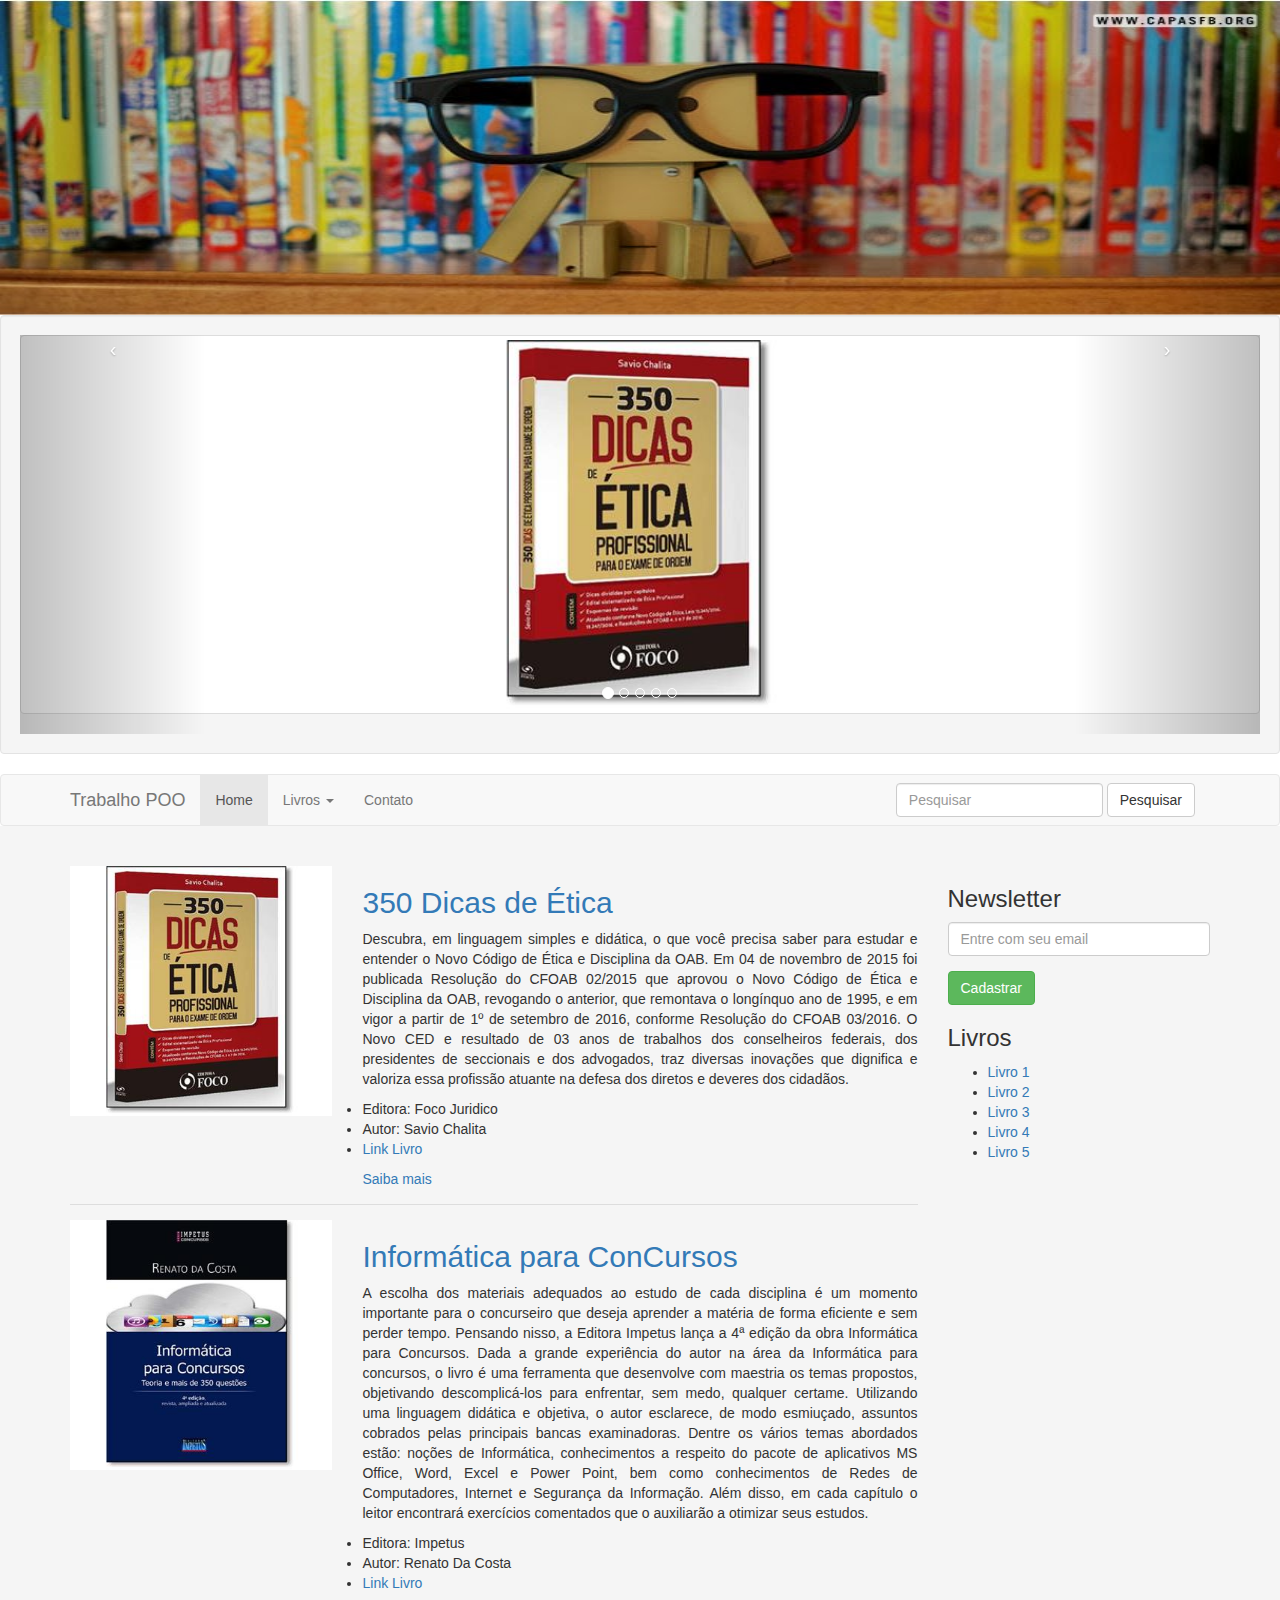
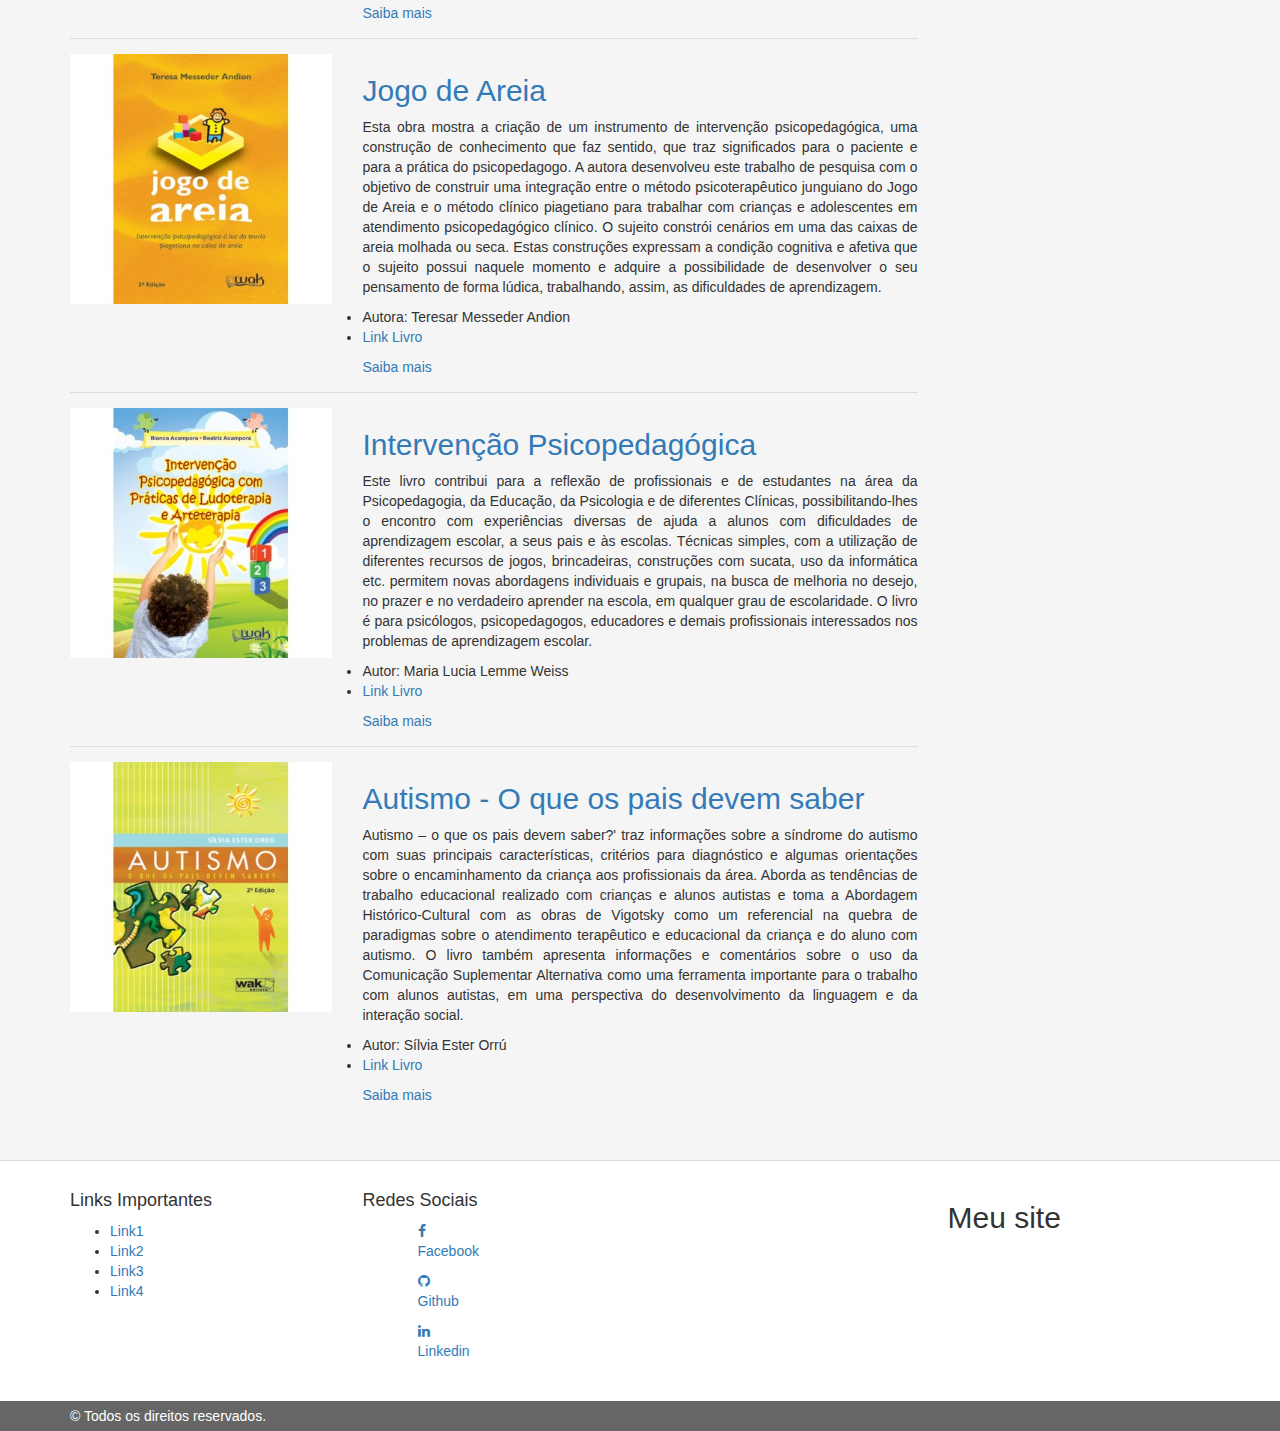
<file: trabalhopoo/index.html>
﻿<!DOCTYPE html>
<html>
<head>


		<meta charset="utf-8">
		<meta http-equiv="X-UA-Compatible" content="IE=edge">
		<meta name="viewport" content="width=device-width, initial-scale=1, maximum-scale=1">
		<title>Meu primeiro site em bootstrap</title>
		<link rel="stylesheet" href="css/bootstrap.min.css">
		<link rel="stylesheet" href="css/estilo.css">
		<script src="js/jquery-1.11.3.min.js" type="text/javascript"></script>
		<script src='js/bootstrap.min.js' type="text/javascript"></script>


<img src="image/biblioteca.jpg" alt="Imagem de página não encontrada" width="850" height="315">

</head>



<div class="well">
 
<div id="myCarousel" class="carousel slide">
 
<ol class="carousel-indicators">
    <li data-target="#myCarousel" data-slide-to="0" class="active"></li>
    <li data-target="#myCarousel" data-slide-to="1"></li>
    <li data-target="#myCarousel" data-slide-to="2"></li>
    <li data-target="#myCarousel" data-slide-to="3"></li>
    <li data-target="#myCarousel" data-slide-to="4"></li>
</ol>
 
<!-- Carousel items -->
<div class="carousel-inner">
	
<div class="item active">
	<div class="row-fluid">
	  <div class="span3"><a href="livro1.html" class="thumbnail"><img src="image/livro1.jpg" alt="Image" style="max-width:30%;" /></a></div>
	  
	</div><!--/row-fluid-->
</div><!--/item-->
 
<div class="item">
	<div class="row-fluid">
		<div class="span3"><a href="livro2.html" class="thumbnail"><img src="image/livro2.jpg" alt="Image" style="max-width:30%;" /></a></div>
		
	</div><!--/row-fluid-->
</div><!--/item-->
 
<div class="item">
	<div class="row-fluid">
		<div class="span3"><a href="livro3.html" class="thumbnail"><img src="image/livro3.jpg" alt="Image" style="max-width:30%;" /></a></div>
		
	</div><!--/row-fluid-->
</div><!--/item-->

<div class="item">
	<div class="row-fluid">
		<div class="span3"><a href="livro4.html" class="thumbnail"><img src="image/livro4.jpg" alt="Image" style="max-width:30%;" /></a></div>
		
	</div><!--/row-fluid-->
 </div><!--/item-->


<div class="item">
	<div class="row-fluid">
		<div class="span3"><a href="livro5.html" class="thumbnail"><img src="image/livro5.jpg" alt="Image" style="max-width:30%;" /></a></div>
		
	</div><!--/row-fluid-->
 </div><!--/item-->


</div><!--/carousel-inner-->
 
<a class="left carousel-control" href="#myCarousel" data-slide="prev">‹</a>
<a class="right carousel-control" href="#myCarousel" data-slide="next">›</a>
</div><!--/myCarousel-->
 
</div><!--/well-->
 







<body>





	<nav class="navbar navbar-default" role="navigation">
			<div class="container">
				<div class="navbar-header">
					<button type="button" class="navbar-toggle" data-toggle="collapse" data-target="#bs-example-navbar-collapse-1">
					<span class="sr-only">Toggle navigation</span>
					<span class="icon-bar"></span>
					<span class="icon-bar"></span>
					<span class="icon-bar"></span>
					</button>
					<a class="navbar-brand" href="#">Trabalho POO</a>
				</div>
				<div class="collapse navbar-collapse" id="bs-example-navbar-collapse-1">
					<ul class="nav navbar-nav">
						<li role= "presentation" class="active"><a href="index.html">Home</a></li>
						<li class="dropdown">
							<a href="#" class="dropdown-toggle" data-toggle="dropdown">Livros <b class="caret"></b></a>
							<ul class="dropdown-menu">
								<li><a href="livro1.html">Livro 1</a></li>
								<li class="divider"></li>
								<li><a href="livro2.html">Livro 2</a></li>
								<li class="divider"></li>
								<li><a href="livro3.html">Livro 3</a></li>
                                                                <li class="divider"></li>
								<li><a href="livro4.html">Livro 4</a></li>
                                                                <li class="divider"></li>
								<li><a href="livro5.html">Livro 5</a></li>
							</ul>
						</li>
						
						<li><a href="contato.html">Contato</a></li>
					</ul>
					<form class="navbar-form navbar-right" role="search">
						<div class="form-group">
							<input type="text" class="form-control" placeholder="Pesquisar">
						</div>
						<button type="submit" class="btn btn-default">Pesquisar</button>
					</form>
				</div>
			</div>
		</nav> <!-- final do navbar -->
		<div class="wrapper" role="main">
			<div class="container">
				<div class="row">
					<div id="conteudo" class="col-md-9">
						<div class="artigo" role="article">
							<div class="row">
								<div class="col-md-4">
									<a href="index.html" title="">
										<img src="image/livro1.jpg" alt="Imagem de página não encontrada" width="350" height="250">
									</a>
								</div>
								<div class="col-md-8">
									<h2><a href="#">350 Dicas de Ética</a></h2>
									<p>
										<p align="justify">Descubra, em linguagem simples e didática, o que você precisa saber para estudar e entender o Novo Código de Ética e Disciplina da OAB.
                                                                                Em 04 de novembro de 2015 foi publicada Resolução do CFOAB 02/2015 que aprovou o Novo Código de Ética e Disciplina da OAB, revogando o 
                                                                                anterior, que remontava o longínquo ano de 1995, e em vigor a partir de 1º de setembro de 2016, conforme Resolução do CFOAB 03/2016. 
                                                                                O Novo CED e resultado de 03 anos de trabalhos dos conselheiros federais, dos presidentes de seccionais e dos advogados, 
                                                                                traz diversas inovações que dignifica e valoriza essa profissão atuante na defesa dos diretos e deveres dos cidadãos.</p>
                                                                                
                                                                               <li> Editora: Foco Juridico</li>
                                                                               <li> Autor: Savio Chalita</li>
                                                                                
                                                                                <li><a href="http://www.ciadoslivros.com.br/350-dicas-de-etica-profissional-para-o-exame-de-ordem-733954-p606767">Link Livro </a></li>

									</p>
									<a href="#">Saiba mais</a>
								</div>
							</div><!-- div row conteudo -->
						</div>
						<div class="artigo" role="article">
							<div class="row">
								<div class="col-md-4">
									<a href="#" title="">
										<img src="image/livro2.jpg" alt="Imagem de página não encontrada" width="350" height="250">
									</a>
								</div>
								<div class="col-md-8">
									<h2><a href="#">Informática para ConCursos</a></h2>
									<p>
										
                
                                                                             <p align="justify">A escolha dos materiais adequados ao estudo de cada disciplina é um momento importante para o concurseiro que deseja aprender a matéria de forma eficiente e sem perder tempo. 
                                                                             Pensando nisso, a Editora Impetus lança a 4ª edição da obra Informática para Concursos. Dada a grande experiência do autor na área da Informática para concursos, 
                                                                             o livro é uma ferramenta que desenvolve com maestria os temas propostos, objetivando descomplicá-los para enfrentar, sem medo, qualquer certame. Utilizando uma linguagem didática e objetiva,
                                                                             o autor esclarece, de modo esmiuçado, assuntos cobrados pelas principais bancas examinadoras. Dentre os vários temas abordados estão: noções de Informática, conhecimentos a respeito do pacote de aplicativos
                                                                             MS Office, Word, Excel e Power Point, bem como conhecimentos de Redes de Computadores, Internet e Segurança da Informação. Além disso, em cada capítulo o leitor encontrará exercícios comentados que o auxiliarão a otimizar seus estudos.</p>
									     
                                                                            <li>Editora: Impetus</li>
                                                                            <li>Autor: Renato Da Costa</li>
                                                                            <li><a href="http://www.ciadoslivros.com.br/informatica-para-concursos-teoria-e-mais-de-350-questoes-719872-p580197">Link Livro</a></li>
                                                                        
                                                                        </p>
									<a href="#">Saiba mais</a>
								</div>
							</div><!-- div row conteudo -->
						</div>
						<div class="artigo" role="article">
							<div class="row">
								<div class="col-md-4">
									<a href="#" title="">
										<img src="image/livro3.jpg" alt="Imagem de página não encontrada" width="350" height="250">
									</a>
								</div>
								<div class="col-md-8">
									<h2><a href="#">Jogo de Areia</a></h2>
									<p>
									

                                                                          <p align="justify">Esta obra mostra a criação de um instrumento de intervenção psicopedagógica, uma construção de conhecimento que faz sentido, que traz significados para 
                                                                          o paciente e para a prática do psicopedagogo. A autora desenvolveu este trabalho de pesquisa com o objetivo de construir uma integração entre o método 
                                                                          psicoterapêutico junguiano do Jogo de Areia e o método clínico piagetiano para trabalhar com crianças e adolescentes em atendimento psicopedagógico clínico.
                                                                          O sujeito constrói cenários em uma das caixas de areia molhada ou seca. Estas construções expressam a condição cognitiva e afetiva que o sujeito possui 
                                                                          naquele momento e adquire a possibilidade de desenvolver o seu pensamento de forma lúdica, trabalhando, assim, as dificuldades de aprendizagem.</p>	
                                                                          
                                                                         <li>Autora: Teresar Messeder Andion</li>
                                                                         
                                                                         <li><a href="http://lojavirtualdopsicopedagogo.com.br/livro-jogo-de-areia-intervencao-psicopedagogica-a-luz-da-teoria-piag">Link Livro</a></li>

									</p>
									<a href="#">Saiba mais</a>
								</div>
							</div><!-- div row conteudo -->


                                                </div>
						<div class="artigo" role="article">
							<div class="row">
								<div class="col-md-4">
									<a href="#" title="">
										<img src="image/livro4.jpg" alt="Imagem de página não encontrada" width="350" height="250">
									</a>
								</div>
								<div class="col-md-8">
									<h2><a href="#">Intervenção Psicopedagógica</a></h2>
									<p>
									
                                                                          <p align="justify">Este livro contribui para a reflexão de profissionais e de estudantes na área da Psicopedagogia, da Educação, da Psicologia e de diferentes Clínicas,
                                                                          possibilitando-lhes o encontro com experiências diversas de ajuda a alunos com dificuldades de aprendizagem escolar, a seus pais e às escolas. 
                                                                          Técnicas simples, com a utilização de diferentes recursos de jogos, brincadeiras, construções com sucata, uso da informática etc. 
                                                                          permitem novas abordagens individuais e grupais, na busca de melhoria no desejo, no prazer e no verdadeiro aprender na escola, 
                                                                          em qualquer grau de escolaridade. O livro é para psicólogos, psicopedagogos, educadores e demais profissionais interessados nos problemas de aprendizagem escolar.</P>
                                                                            
                                                                          <li>Autor: Maria Lucia Lemme Weiss</li>
                                                                          <li><a href="http://lojavirtualdopsicopedagogo.com.br/livro-a-intervencao-psicopedagogica-nas-dificuldades-de-aprendizagem-e">Link Livro</a></li>

									</p>
									<a href="#">Saiba mais</a>
								</div>
							</div><!-- div row conteudo -->

                                                </div>
						<div class="artigo" role="article">
							<div class="row">
								<div class="col-md-4">
									<a href="#" title="">
										<img src="image/livro5.jpg" alt="Imagem de página não encontrada" width="350" height="250">
									</a>
								</div>
								<div class="col-md-8">
									<h2><a href="#">Autismo - O que os pais devem saber</a></h2>
									<p>

										
                                                                    <p align="justify">Autismo – o que os pais devem saber?' traz informações sobre a síndrome do autismo com suas principais características, critérios para diagnóstico e
                                                                    algumas orientações sobre o encaminhamento da criança aos profissionais da área. Aborda as tendências de trabalho educacional realizado com crianças
                                                                    e alunos autistas e toma a Abordagem Histórico-Cultural com as obras de Vigotsky como um referencial na quebra de paradigmas sobre o atendimento terapêutico 
                                                                    e educacional da criança e do aluno com autismo. O livro também apresenta informações e comentários sobre o uso da Comunicação Suplementar Alternativa 
                                                                    como uma ferramenta importante para o trabalho com alunos autistas, em uma perspectiva do desenvolvimento da linguagem e da interação social.</P>
                                                                    
                                                                    <li>Autor: Sílvia Ester Orrú</li>

                                                                    <li><a href="http://lojavirtualdopsicopedagogo.com.br/livro-autismo-o-que-os-pais-devem-saber">Link Livro</a></li>


									</p>
									<a href="#">Saiba mais</a>
								</div>
							</div><!-- div row conteudo -->










						</div>
					</div><!-- div conteudo -->

					<!-- Sidebar -->
					<div id="sidebar" class="col-md-3">
						<div class="widget">
							<h3>Newsletter</h3>
							<form class="form" role="form">
								<div class="form-group">
									<label class="sr-only" for="exampleInputEmail2">Entre com seu email</label>
									<input type="email" class="form-control" id="exampleInputEmail2" placeholder="Entre com seu email">
								</div>
								<button type="submit" class="btn btn-success">Cadastrar</button>
							</form>
						</div>
						<div class="widget">
							<h3>Livros</h3>
							<ul>
								<li><a href="livro1.html">Livro 1</a></li>
								<li><a href="livro2.html">Livro 2</a></li>
								<li><a href="livro3.html">Livro 3</a></li>
								<li><a href="livro4.html">Livro 4</a></li>
								<li><a href="livro5.html">Livro 5</a></li>
							</ul>
						</div>
					</div>

				</div><!-- div row container -->
			</div><!-- div container -->
		</div><!-- div wrapper -->
		<footer> <!-- Aqui e a area do footer -->
			<div class="container">
				<div class="row">
					<div id="linksImportantes" class="col-md-3">
						<h4>Links Importantes</h4>
						<ul>
							<li><a href="#">Link1</a></li>
							<li><a href="#">Link2</a></li>
							<li><a href="#">Link3</a></li>
							<li><a href="#">Link4</a></li>
						</ul>
					</div> <!-- Aqui e a area dos links importantes -->
					<div id="redesSociais" class="col-md-3">
						<h4>Redes Sociais</h4>
						<ul>



<link href='http://fonts.googleapis.com/css?family=Lato:100,300,400,700,900' rel='stylesheet' type='text/css'>

<link href='http://fonts.googleapis.com/css?family=Open+Sans:300,400,600,700,800' rel='stylesheet' type='text/css'>

<link href='http://fonts.googleapis.com/css?family=Signika+Negative:400,700' rel='stylesheet' type='text/css'>

<link href="http://netdna.bootstrapcdn.com/font-awesome/4.0.3/css/font-awesome.min.css" rel="stylesheet">

<link href='http://fonts.googleapis.com/css?family=Inconsolata:400,700' rel='stylesheet' type='text/css'>


<div class="container">
  


<a href= "https://www.facebook.com/genissonfg" target="_blank"  class="button facebook"><span><i class="fa fa-facebook"></i></span><p>Facebook</p></a>
<a href="https://github.com/Genisson" target="_blank" class="button github"><span><i class="fa fa-github"></i></span><p>Github</p></a>
<a href="https://www.linkedin.com/in/g%C3%AAnisson-de-freitas-gon%C3%A7alves-98701748" target="_blank" class="button linkedin"><span><i class="fa fa-linkedin"></i></span><p>Linkedin</p></a>

</div>



							
						</ul>

					</div> <!-- Aqui e a area dos links importantes -->
					<div id="logoFooter" class="col-md-offset-3 col-md-3">
						<h2>Meu site</h2>
					</div> <!-- Aqui e a area da logo do rodape -->
				</div>
			</div>
		</footer>
		<div class="copyright">
			<div class="container">
				<div class="row">
					<div class="col-md-12">
						<p>&copy; Todos os direitos reservados.</p>
					</div>
				</div>
			</div>
		</div>
	</body>
</html>
</file>
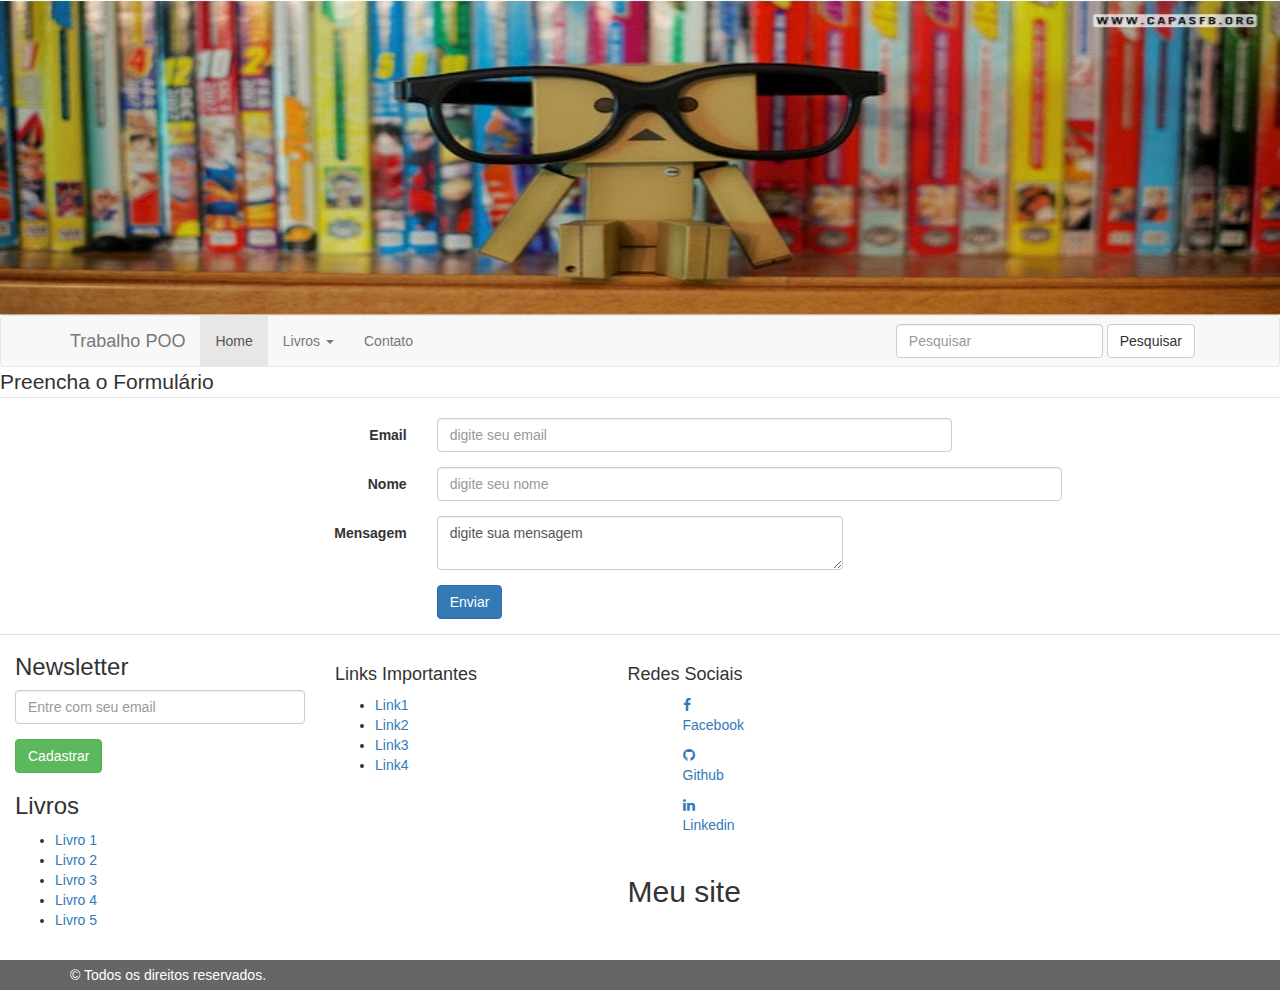
<file: trabalhopoo/contato.html>
﻿<!DOCTYPE html>
<html>
<head>


		<meta charset="utf-8">
		<meta http-equiv="X-UA-Compatible" content="IE=edge">
		<meta name="viewport" content="width=device-width, initial-scale=1, maximum-scale=1">
		<title>Meu primeiro site em bootstrap</title>
		<link rel="stylesheet" href="css/bootstrap.min.css">
		<link rel="stylesheet" href="css/estilo.css">
		<script src="js/jquery-1.11.3.min.js" type="text/javascript"></script>
		<script src='js/bootstrap.min.js' type="text/javascript"></script>


<img src="image/biblioteca.jpg" alt="Imagem de página não encontrada" width="850" height="315">

</head>






<body>




	<nav class="navbar navbar-default" role="navigation">
			<div class="container">
				<div class="navbar-header">
					<button type="button" class="navbar-toggle" data-toggle="collapse" data-target="#bs-example-navbar-collapse-1">
					<span class="sr-only">Toggle navigation</span>
					<span class="icon-bar"></span>
					<span class="icon-bar"></span>
					<span class="icon-bar"></span>
					</button>
					<a class="navbar-brand" href="#">Trabalho POO</a>
				</div>
				<div class="collapse navbar-collapse" id="bs-example-navbar-collapse-1">
					<ul class="nav navbar-nav">
						<li role= "presentation" class="active"><a href="index.html">Home</a></li>
						<li class="dropdown">
							<a href="#" class="dropdown-toggle" data-toggle="dropdown">Livros <b class="caret"></b></a>
							<ul class="dropdown-menu">
								<li><a href="livro1.html">Livro 1</a></li>
								<li class="divider"></li>
								<li><a href="livro2.html">Livro 2</a></li>
								<li class="divider"></li>
								<li><a href="livro3.html">Livro 3</a></li>
                                                                <li class="divider"></li>
								<li><a href="livro4.html">Livro 4</a></li>
                                                                <li class="divider"></li>
								<li><a href="livro5.html">Livro 5</a></li>
							</ul>
						</li>
						
						<li><a href="contato.html">Contato</a></li>
					</ul>
					<form class="navbar-form navbar-right" role="search">
						<div class="form-group">
							<input type="text" class="form-control" placeholder="Pesquisar">
						</div>
						<button type="submit" class="btn btn-default">Pesquisar</button>
					</form>
				</div>
			</div>
		</nav> <!-- final do navbar -->
		
                        



<form class="form-horizontal">
<fieldset>

<legend>Preencha o Formulário</legend>

<!-- Text input-->
<div class="form-group">
  <label class="col-md-4 control-label" for="textinput">Email</label>  
  <div class="col-md-5">
  <input id="textinput" name="textinput" type="text" placeholder="digite seu email" class="form-control input-md">
    
  </div>
</div>

<!-- Text input-->
<div class="form-group">
  <label class="col-md-4 control-label" for="textinput">Nome</label>  
  <div class="col-md-6">
  <input id="textinput" name="textinput" type="text" placeholder="digite seu nome" class="form-control input-md">
    
  </div>
</div>

<!-- Textarea -->
<div class="form-group">
  <label class="col-md-4 control-label" for="textarea">Mensagem</label>
  <div class="col-md-4">                     
    <textarea class="form-control" id="textarea" name="textarea">digite sua mensagem</textarea>
  </div>
</div>

<!-- Button -->
<div class="form-group">
  <label class="col-md-4 control-label" for="Clique para Enviar"></label>
  <div class="col-md-4">
    <button id="Clique para Enviar" name="Clique para Enviar" class="btn btn-primary">Enviar</button>
  </div>
</div>

</fieldset>
</form>









					</div><!-- div conteudo -->

					<!-- Sidebar -->
					<div id="sidebar" class="col-md-3">
						<div class="widget">
							<h3>Newsletter</h3>
							<form class="form" role="form">
								<div class="form-group">
									<label class="sr-only" for="exampleInputEmail2">Entre com seu email</label>
									<input type="email" class="form-control" id="exampleInputEmail2" placeholder="Entre com seu email">
								</div>
								<button type="submit" class="btn btn-success">Cadastrar</button>
							</form>
						</div>
						<div class="widget">
							<h3>Livros</h3>
							<ul>
								<li><a href="livro1.html">Livro 1</a></li>
								<li><a href="livro2.html">Livro 2</a></li>
								<li><a href="livro3.html">Livro 3</a></li>
								<li><a href="livro4.html">Livro 4</a></li>
								<li><a href="livro5.html">Livro 5</a></li>
							</ul>
						</div>
					</div>

				</div><!-- div row container -->
			</div><!-- div container -->
		</div><!-- div wrapper -->
		<footer> <!-- Aqui e a area do footer -->
			<div class="container">
				<div class="row">
					<div id="linksImportantes" class="col-md-3">
						<h4>Links Importantes</h4>
						<ul>
							<li><a href="#">Link1</a></li>
							<li><a href="#">Link2</a></li>
							<li><a href="#">Link3</a></li>
							<li><a href="#">Link4</a></li>
						</ul>
					</div> <!-- Aqui e a area dos links importantes -->
					<div id="redesSociais" class="col-md-3">
						<h4>Redes Sociais</h4>
						<ul>



<link href='http://fonts.googleapis.com/css?family=Lato:100,300,400,700,900' rel='stylesheet' type='text/css'>

<link href='http://fonts.googleapis.com/css?family=Open+Sans:300,400,600,700,800' rel='stylesheet' type='text/css'>

<link href='http://fonts.googleapis.com/css?family=Signika+Negative:400,700' rel='stylesheet' type='text/css'>

<link href="http://netdna.bootstrapcdn.com/font-awesome/4.0.3/css/font-awesome.min.css" rel="stylesheet">

<link href='http://fonts.googleapis.com/css?family=Inconsolata:400,700' rel='stylesheet' type='text/css'>


<div class="container">
  


<a href= "https://www.facebook.com/genissonfg" target="_blank"  class="button facebook"><span><i class="fa fa-facebook"></i></span><p>Facebook</p></a>
<a href="https://github.com/Genisson" target="_blank" class="button github"><span><i class="fa fa-github"></i></span><p>Github</p></a>
<a href="https://www.linkedin.com/in/g%C3%AAnisson-de-freitas-gon%C3%A7alves-98701748" target="_blank" class="button linkedin"><span><i class="fa fa-linkedin"></i></span><p>Linkedin</p></a>

</div>



							
						</ul>

					</div> <!-- Aqui e a area dos links importantes -->
					<div id="logoFooter" class="col-md-offset-3 col-md-3">
						<h2>Meu site</h2>
					</div> <!-- Aqui e a area da logo do rodape -->
				</div>
			</div>
		</footer>
		<div class="copyright">
			<div class="container">
				<div class="row">
					<div class="col-md-12">
						<p>&copy; Todos os direitos reservados.</p>
					</div>
				</div>
			</div>
		</div>
	</body>
</html>
</file>
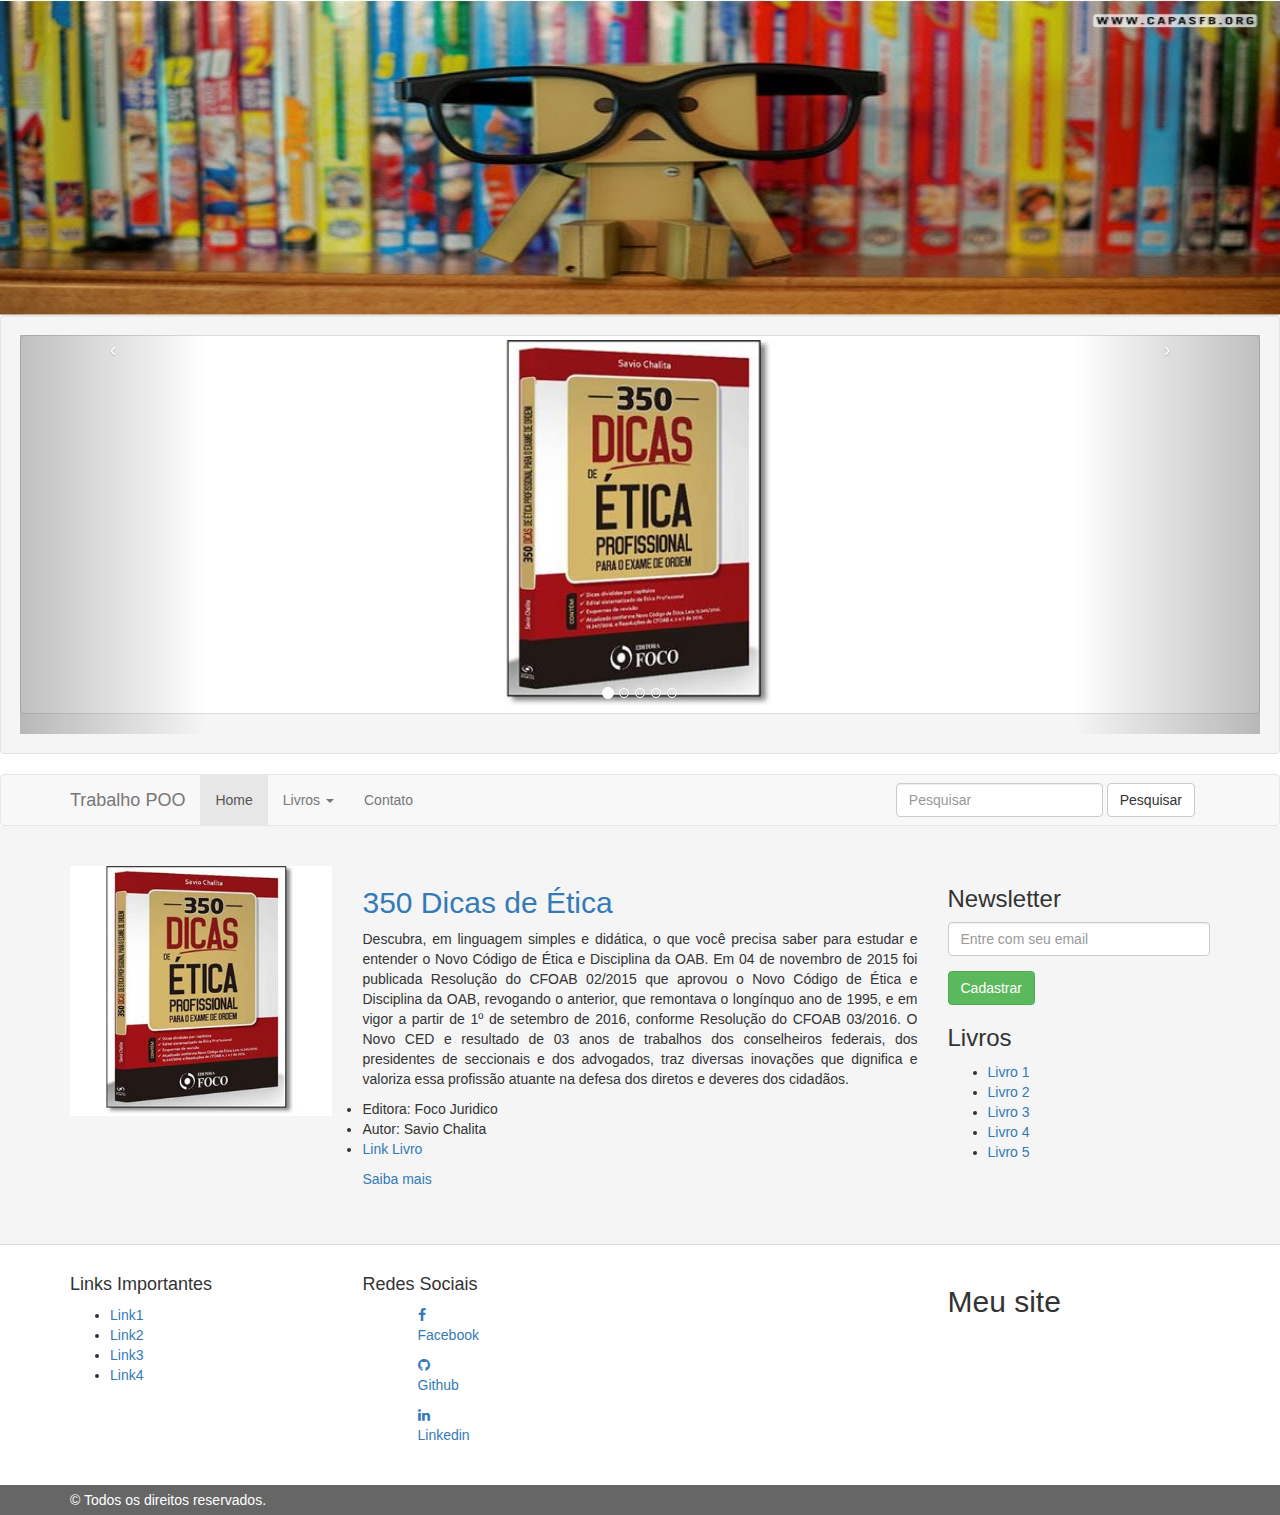
<file: trabalhopoo/livro1.html>
﻿<!DOCTYPE html>
<html>
<head>


		<meta charset="utf-8">
		<meta http-equiv="X-UA-Compatible" content="IE=edge">
		<meta name="viewport" content="width=device-width, initial-scale=1, maximum-scale=1">
		<title>Meu primeiro site em bootstrap</title>
		<link rel="stylesheet" href="css/bootstrap.min.css">
		<link rel="stylesheet" href="css/estilo.css">
		<script src="js/jquery-1.11.3.min.js" type="text/javascript"></script>
		<script src='js/bootstrap.min.js' type="text/javascript"></script>


<img src="image/biblioteca.jpg" alt="Imagem de página não encontrada" width="850" height="315">

</head>



<div class="well">
 
<div id="myCarousel" class="carousel slide">
 
<ol class="carousel-indicators">
    <li data-target="#myCarousel" data-slide-to="0" class="active"></li>
    <li data-target="#myCarousel" data-slide-to="1"></li>
    <li data-target="#myCarousel" data-slide-to="2"></li>
    <li data-target="#myCarousel" data-slide-to="3"></li>
    <li data-target="#myCarousel" data-slide-to="4"></li>
</ol>
 
<!-- Carousel items -->
<div class="carousel-inner">
	
<div class="item active">
	<div class="row-fluid">
	  <div class="span3"><a href="livro1.html" class="thumbnail"><img src="image/livro1.jpg" alt="Image" style="max-width:30%;" /></a></div>
	  
	</div><!--/row-fluid-->
</div><!--/item-->
 
<div class="item">
	<div class="row-fluid">
		<div class="span3"><a href="livro2.html" class="thumbnail"><img src="image/livro2.jpg" alt="Image" style="max-width:30%;" /></a></div>
		
	</div><!--/row-fluid-->
</div><!--/item-->
 
<div class="item">
	<div class="row-fluid">
		<div class="span3"><a href="livro3.html" class="thumbnail"><img src="image/livro3.jpg" alt="Image" style="max-width:30%;" /></a></div>
		
	</div><!--/row-fluid-->
</div><!--/item-->

<div class="item">
	<div class="row-fluid">
		<div class="span3"><a href="livro4.html" class="thumbnail"><img src="image/livro4.jpg" alt="Image" style="max-width:30%;" /></a></div>
		
	</div><!--/row-fluid-->
 </div><!--/item-->


<div class="item">
	<div class="row-fluid">
		<div class="span3"><a href="livro5.html" class="thumbnail"><img src="image/livro5.jpg" alt="Image" style="max-width:30%;" /></a></div>
		
	</div><!--/row-fluid-->
 </div><!--/item-->


</div><!--/carousel-inner-->
 
<a class="left carousel-control" href="#myCarousel" data-slide="prev">‹</a>
<a class="right carousel-control" href="#myCarousel" data-slide="next">›</a>
</div><!--/myCarousel-->
 
</div><!--/well-->
 







<body>





	<nav class="navbar navbar-default" role="navigation">
			<div class="container">
				<div class="navbar-header">
					<button type="button" class="navbar-toggle" data-toggle="collapse" data-target="#bs-example-navbar-collapse-1">
					<span class="sr-only">Toggle navigation</span>
					<span class="icon-bar"></span>
					<span class="icon-bar"></span>
					<span class="icon-bar"></span>
					</button>
					<a class="navbar-brand" href="#">Trabalho POO</a>
				</div>
				<div class="collapse navbar-collapse" id="bs-example-navbar-collapse-1">
					<ul class="nav navbar-nav">
						<li role= "presentation" class="active"><a href="index.html">Home</a></li>
						<li class="dropdown">
							<a href="#" class="dropdown-toggle" data-toggle="dropdown">Livros <b class="caret"></b></a>
							<ul class="dropdown-menu">
								<li><a href="livro1.html">Livro 1</a></li>
								<li class="divider"></li>
								<li><a href="livro2.html">Livro 2</a></li>
								<li class="divider"></li>
								<li><a href="livro3.html">Livro 3</a></li>
                                                                <li class="divider"></li>
								<li><a href="livro4.html">Livro 4</a></li>
                                                                <li class="divider"></li>
								<li><a href="livro5.html">Livro 5</a></li>
							</ul>
						</li>
						
						<li><a href="contato.html">Contato</a></li>
					</ul>
					<form class="navbar-form navbar-right" role="search">
						<div class="form-group">
							<input type="text" class="form-control" placeholder="Pesquisar">
						</div>
						<button type="submit" class="btn btn-default">Pesquisar</button>
					</form>
				</div>
			</div>
		</nav> <!-- final do navbar -->
		<div class="wrapper" role="main">
			<div class="container">
				<div class="row">
					<div id="conteudo" class="col-md-9">
						<div class="artigo" role="article">
							<div class="row">
								<div class="col-md-4">
									<a href="index.html" title="">
										<img src="image/livro1.jpg" alt="Imagem de página não encontrada" width="350" height="250">
									</a>
								</div>
								<div class="col-md-8">
									<h2><a href="#">350 Dicas de Ética</a></h2>
									<p>
										<p align="justify">Descubra, em linguagem simples e didática, o que você precisa saber para estudar e entender o Novo Código de Ética e Disciplina da OAB.
                                                                                Em 04 de novembro de 2015 foi publicada Resolução do CFOAB 02/2015 que aprovou o Novo Código de Ética e Disciplina da OAB, revogando o 
                                                                                anterior, que remontava o longínquo ano de 1995, e em vigor a partir de 1º de setembro de 2016, conforme Resolução do CFOAB 03/2016. 
                                                                                O Novo CED e resultado de 03 anos de trabalhos dos conselheiros federais, dos presidentes de seccionais e dos advogados, 
                                                                                traz diversas inovações que dignifica e valoriza essa profissão atuante na defesa dos diretos e deveres dos cidadãos.</p>
                                                                                
                                                                               <li> Editora: Foco Juridico</li>
                                                                               <li> Autor: Savio Chalita</li>
                                                                                
                                                                                <li><a href="http://www.ciadoslivros.com.br/350-dicas-de-etica-profissional-para-o-exame-de-ordem-733954-p606767">Link Livro </a></li>

									</p>
									<a href="#">Saiba mais</a>
								</div>
							</div><!-- div row conteudo -->
						







						</div>
					</div><!-- div conteudo -->

					<!-- Sidebar -->
					<div id="sidebar" class="col-md-3">
						<div class="widget">
							<h3>Newsletter</h3>
							<form class="form" role="form">
								<div class="form-group">
									<label class="sr-only" for="exampleInputEmail2">Entre com seu email</label>
									<input type="email" class="form-control" id="exampleInputEmail2" placeholder="Entre com seu email">
								</div>
								<button type="submit" class="btn btn-success">Cadastrar</button>
							</form>
						</div>
						<div class="widget">
							<h3>Livros</h3>
							<ul>
								<li><a href="livro1.html">Livro 1</a></li>
								<li><a href="livro2.html">Livro 2</a></li>
								<li><a href="livro3.html">Livro 3</a></li>
								<li><a href="livro4.html">Livro 4</a></li>
								<li><a href="livro5.html">Livro 5</a></li>
							</ul>
						</div>
					</div>

				</div><!-- div row container -->
			</div><!-- div container -->
		</div><!-- div wrapper -->
		<footer> <!-- Aqui e a area do footer -->
			<div class="container">
				<div class="row">
					<div id="linksImportantes" class="col-md-3">
						<h4>Links Importantes</h4>
						<ul>
							<li><a href="#">Link1</a></li>
							<li><a href="#">Link2</a></li>
							<li><a href="#">Link3</a></li>
							<li><a href="#">Link4</a></li>
						</ul>
					</div> <!-- Aqui e a area dos links importantes -->
					<div id="redesSociais" class="col-md-3">
						<h4>Redes Sociais</h4>
						<ul>



<link href='http://fonts.googleapis.com/css?family=Lato:100,300,400,700,900' rel='stylesheet' type='text/css'>

<link href='http://fonts.googleapis.com/css?family=Open+Sans:300,400,600,700,800' rel='stylesheet' type='text/css'>

<link href='http://fonts.googleapis.com/css?family=Signika+Negative:400,700' rel='stylesheet' type='text/css'>

<link href="http://netdna.bootstrapcdn.com/font-awesome/4.0.3/css/font-awesome.min.css" rel="stylesheet">

<link href='http://fonts.googleapis.com/css?family=Inconsolata:400,700' rel='stylesheet' type='text/css'>


<div class="container">
  


<a href= "https://www.facebook.com/genissonfg" target="_blank"  class="button facebook"><span><i class="fa fa-facebook"></i></span><p>Facebook</p></a>
<a href="https://github.com/Genisson" target="_blank" class="button github"><span><i class="fa fa-github"></i></span><p>Github</p></a>
<a href="https://www.linkedin.com/in/g%C3%AAnisson-de-freitas-gon%C3%A7alves-98701748" target="_blank" class="button linkedin"><span><i class="fa fa-linkedin"></i></span><p>Linkedin</p></a>

</div>



							
						</ul>

					</div> <!-- Aqui e a area dos links importantes -->
					<div id="logoFooter" class="col-md-offset-3 col-md-3">
						<h2>Meu site</h2>
					</div> <!-- Aqui e a area da logo do rodape -->
				</div>
			</div>
		</footer>
		<div class="copyright">
			<div class="container">
				<div class="row">
					<div class="col-md-12">
						<p>&copy; Todos os direitos reservados.</p>
					</div>
				</div>
			</div>
		</div>
	</body>
</html>
</file>
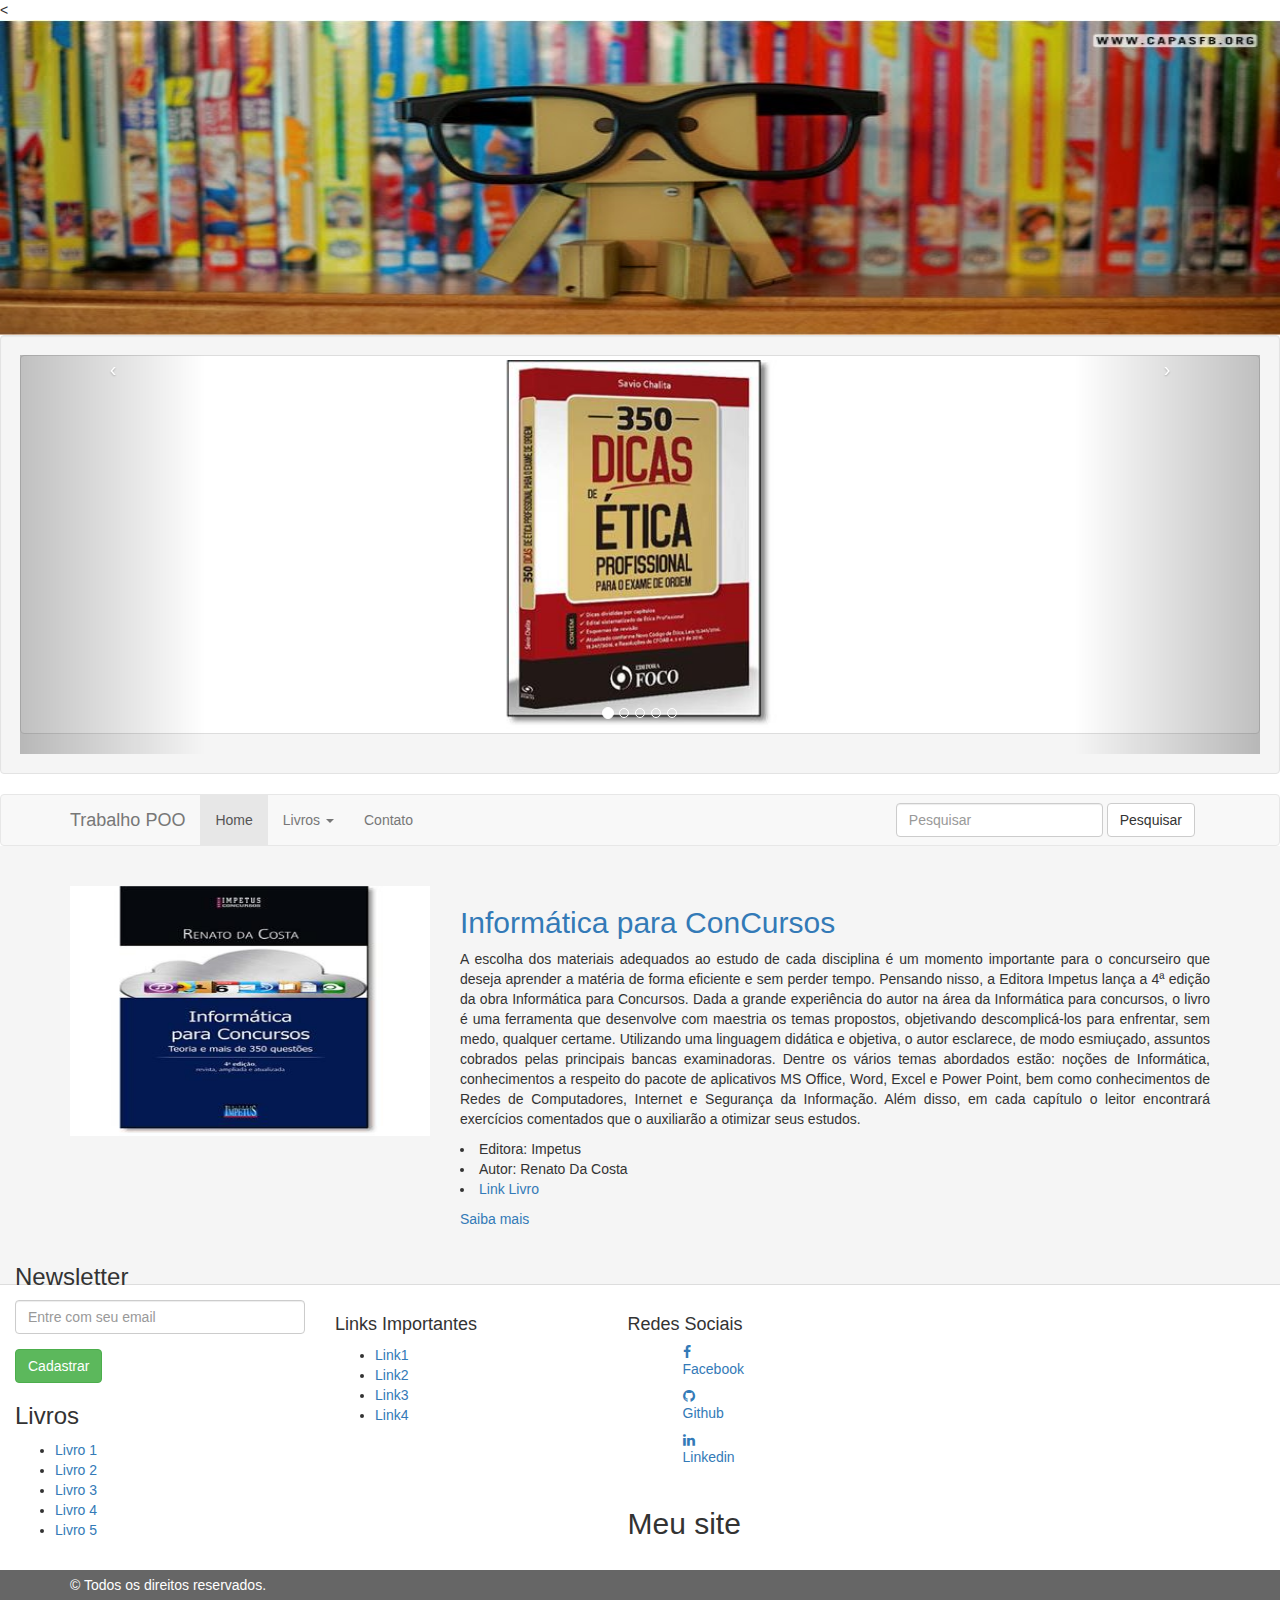
<file: trabalhopoo/livro2.html>
﻿<<!DOCTYPE html>
<html>
<head>


		<meta charset="utf-8">
		<meta http-equiv="X-UA-Compatible" content="IE=edge">
		<meta name="viewport" content="width=device-width, initial-scale=1, maximum-scale=1">
		<title>Meu primeiro site em bootstrap</title>
		<link rel="stylesheet" href="css/bootstrap.min.css">
		<link rel="stylesheet" href="css/estilo.css">
		<script src="js/jquery-1.11.3.min.js" type="text/javascript"></script>
		<script src='js/bootstrap.min.js' type="text/javascript"></script>


<img src="image/biblioteca.jpg" alt="Imagem de página não encontrada" width="850" height="315">

</head>



<div class="well">
 
<div id="myCarousel" class="carousel slide">
 
<ol class="carousel-indicators">
    <li data-target="#myCarousel" data-slide-to="0" class="active"></li>
    <li data-target="#myCarousel" data-slide-to="1"></li>
    <li data-target="#myCarousel" data-slide-to="2"></li>
    <li data-target="#myCarousel" data-slide-to="3"></li>
    <li data-target="#myCarousel" data-slide-to="4"></li>
</ol>
 
<!-- Carousel items -->
<div class="carousel-inner">
	
<div class="item active">
	<div class="row-fluid">
	  <div class="span3"><a href="livro1.html" class="thumbnail"><img src="image/livro1.jpg" alt="Image" style="max-width:30%;" /></a></div>
	  
	</div><!--/row-fluid-->
</div><!--/item-->
 
<div class="item">
	<div class="row-fluid">
		<div class="span3"><a href="livro2.html" class="thumbnail"><img src="image/livro2.jpg" alt="Image" style="max-width:30%;" /></a></div>
		
	</div><!--/row-fluid-->
</div><!--/item-->
 
<div class="item">
	<div class="row-fluid">
		<div class="span3"><a href="livro3.html" class="thumbnail"><img src="image/livro3.jpg" alt="Image" style="max-width:30%;" /></a></div>
		
	</div><!--/row-fluid-->
</div><!--/item-->

<div class="item">
	<div class="row-fluid">
		<div class="span3"><a href="livro4.html" class="thumbnail"><img src="image/livro4.jpg" alt="Image" style="max-width:30%;" /></a></div>
		
	</div><!--/row-fluid-->
 </div><!--/item-->


<div class="item">
	<div class="row-fluid">
		<div class="span3"><a href="livro5.html" class="thumbnail"><img src="image/livro5.jpg" alt="Image" style="max-width:30%;" /></a></div>
		
	</div><!--/row-fluid-->
 </div><!--/item-->


</div><!--/carousel-inner-->
 
<a class="left carousel-control" href="#myCarousel" data-slide="prev">‹</a>
<a class="right carousel-control" href="#myCarousel" data-slide="next">›</a>
</div><!--/myCarousel-->
 
</div><!--/well-->
 







<body>





	<nav class="navbar navbar-default" role="navigation">
			<div class="container">
				<div class="navbar-header">
					<button type="button" class="navbar-toggle" data-toggle="collapse" data-target="#bs-example-navbar-collapse-1">
					<span class="sr-only">Toggle navigation</span>
					<span class="icon-bar"></span>
					<span class="icon-bar"></span>
					<span class="icon-bar"></span>
					</button>
					<a class="navbar-brand" href="#">Trabalho POO</a>
				</div>
				<div class="collapse navbar-collapse" id="bs-example-navbar-collapse-1">
					<ul class="nav navbar-nav">
						<li role= "presentation" class="active"><a href="index.html">Home</a></li>
						<li class="dropdown">
							<a href="#" class="dropdown-toggle" data-toggle="dropdown">Livros <b class="caret"></b></a>
							<ul class="dropdown-menu">
								<li><a href="livro1.html">Livro 1</a></li>
								<li class="divider"></li>
								<li><a href="livro2.html">Livro 2</a></li>
								<li class="divider"></li>
								<li><a href="livro3.html">Livro 3</a></li>
                                                                <li class="divider"></li>
								<li><a href="livro4.html">Livro 4</a></li>
                                                                <li class="divider"></li>
								<li><a href="livro5.html">Livro 5</a></li>
							</ul>
						</li>
						
						<li><a href="contato.html">Contato</a></li>
					</ul>
					<form class="navbar-form navbar-right" role="search">
						<div class="form-group">
							<input type="text" class="form-control" placeholder="Pesquisar">
						</div>
						<button type="submit" class="btn btn-default">Pesquisar</button>
					</form>
				</div>
			</div>
		</nav> <!-- final do navbar -->
		<div class="wrapper" role="main">
			<div class="container">
				
						<div class="artigo" role="article">
							<div class="row">
								<div class="col-md-4">
									<a href="#" title="">
										<img src="image/livro2.jpg" alt="Imagem de página não encontrada" width="350" height="250">
									</a>
								</div>
								<div class="col-md-8">
									<h2><a href="#">Informática para ConCursos</a></h2>
									<p>
										
                
                                                                             <p align="justify">A escolha dos materiais adequados ao estudo de cada disciplina é um momento importante para o concurseiro que deseja aprender a matéria de forma eficiente e sem perder tempo. 
                                                                             Pensando nisso, a Editora Impetus lança a 4ª edição da obra Informática para Concursos. Dada a grande experiência do autor na área da Informática para concursos, 
                                                                             o livro é uma ferramenta que desenvolve com maestria os temas propostos, objetivando descomplicá-los para enfrentar, sem medo, qualquer certame. Utilizando uma linguagem didática e objetiva,
                                                                             o autor esclarece, de modo esmiuçado, assuntos cobrados pelas principais bancas examinadoras. Dentre os vários temas abordados estão: noções de Informática, conhecimentos a respeito do pacote de aplicativos
                                                                             MS Office, Word, Excel e Power Point, bem como conhecimentos de Redes de Computadores, Internet e Segurança da Informação. Além disso, em cada capítulo o leitor encontrará exercícios comentados que o auxiliarão a otimizar seus estudos.</p>
									     
                                                                            <li>Editora: Impetus</li>
                                                                            <li>Autor: Renato Da Costa</li>
                                                                            <li><a href="http://www.ciadoslivros.com.br/informatica-para-concursos-teoria-e-mais-de-350-questoes-719872-p580197">Link Livro</a></li>
                                                                        
                                                                        </p>
									<a href="#">Saiba mais</a>
								</div>
							</div><!-- div row conteudo -->
						





						</div>
					</div><!-- div conteudo -->

					<!-- Sidebar -->
					<div id="sidebar" class="col-md-3">
						<div class="widget">
							<h3>Newsletter</h3>
							<form class="form" role="form">
								<div class="form-group">
									<label class="sr-only" for="exampleInputEmail2">Entre com seu email</label>
									<input type="email" class="form-control" id="exampleInputEmail2" placeholder="Entre com seu email">
								</div>
								<button type="submit" class="btn btn-success">Cadastrar</button>
							</form>
						</div>
						<div class="widget">
							<h3>Livros</h3>
							<ul>
								<li><a href="livro1.html">Livro 1</a></li>
								<li><a href="livro2.html">Livro 2</a></li>
								<li><a href="livro3.html">Livro 3</a></li>
								<li><a href="livro4.html">Livro 4</a></li>
								<li><a href="livro5.html">Livro 5</a></li>
							</ul>
						</div>
					</div>

				</div><!-- div row container -->
			</div><!-- div container -->
		</div><!-- div wrapper -->
		<footer> <!-- Aqui e a area do footer -->
			<div class="container">
				<div class="row">
					<div id="linksImportantes" class="col-md-3">
						<h4>Links Importantes</h4>
						<ul>
							<li><a href="#">Link1</a></li>
							<li><a href="#">Link2</a></li>
							<li><a href="#">Link3</a></li>
							<li><a href="#">Link4</a></li>
						</ul>
					</div> <!-- Aqui e a area dos links importantes -->
					<div id="redesSociais" class="col-md-3">
						<h4>Redes Sociais</h4>
						<ul>



<link href='http://fonts.googleapis.com/css?family=Lato:100,300,400,700,900' rel='stylesheet' type='text/css'>

<link href='http://fonts.googleapis.com/css?family=Open+Sans:300,400,600,700,800' rel='stylesheet' type='text/css'>

<link href='http://fonts.googleapis.com/css?family=Signika+Negative:400,700' rel='stylesheet' type='text/css'>

<link href="http://netdna.bootstrapcdn.com/font-awesome/4.0.3/css/font-awesome.min.css" rel="stylesheet">

<link href='http://fonts.googleapis.com/css?family=Inconsolata:400,700' rel='stylesheet' type='text/css'>


<div class="container">
  


<a href= "https://www.facebook.com/genissonfg" target="_blank"  class="button facebook"><span><i class="fa fa-facebook"></i></span><p>Facebook</p></a>
<a href="https://github.com/Genisson" target="_blank" class="button github"><span><i class="fa fa-github"></i></span><p>Github</p></a>
<a href="https://www.linkedin.com/in/g%C3%AAnisson-de-freitas-gon%C3%A7alves-98701748" target="_blank" class="button linkedin"><span><i class="fa fa-linkedin"></i></span><p>Linkedin</p></a>

</div>



							
						</ul>

					</div> <!-- Aqui e a area dos links importantes -->
					<div id="logoFooter" class="col-md-offset-3 col-md-3">
						<h2>Meu site</h2>
					</div> <!-- Aqui e a area da logo do rodape -->
				</div>
			</div>
		</footer>
		<div class="copyright">
			<div class="container">
				<div class="row">
					<div class="col-md-12">
						<p>&copy; Todos os direitos reservados.</p>
					</div>
				</div>
			</div>
		</div>
	</body>
</html>
</file>
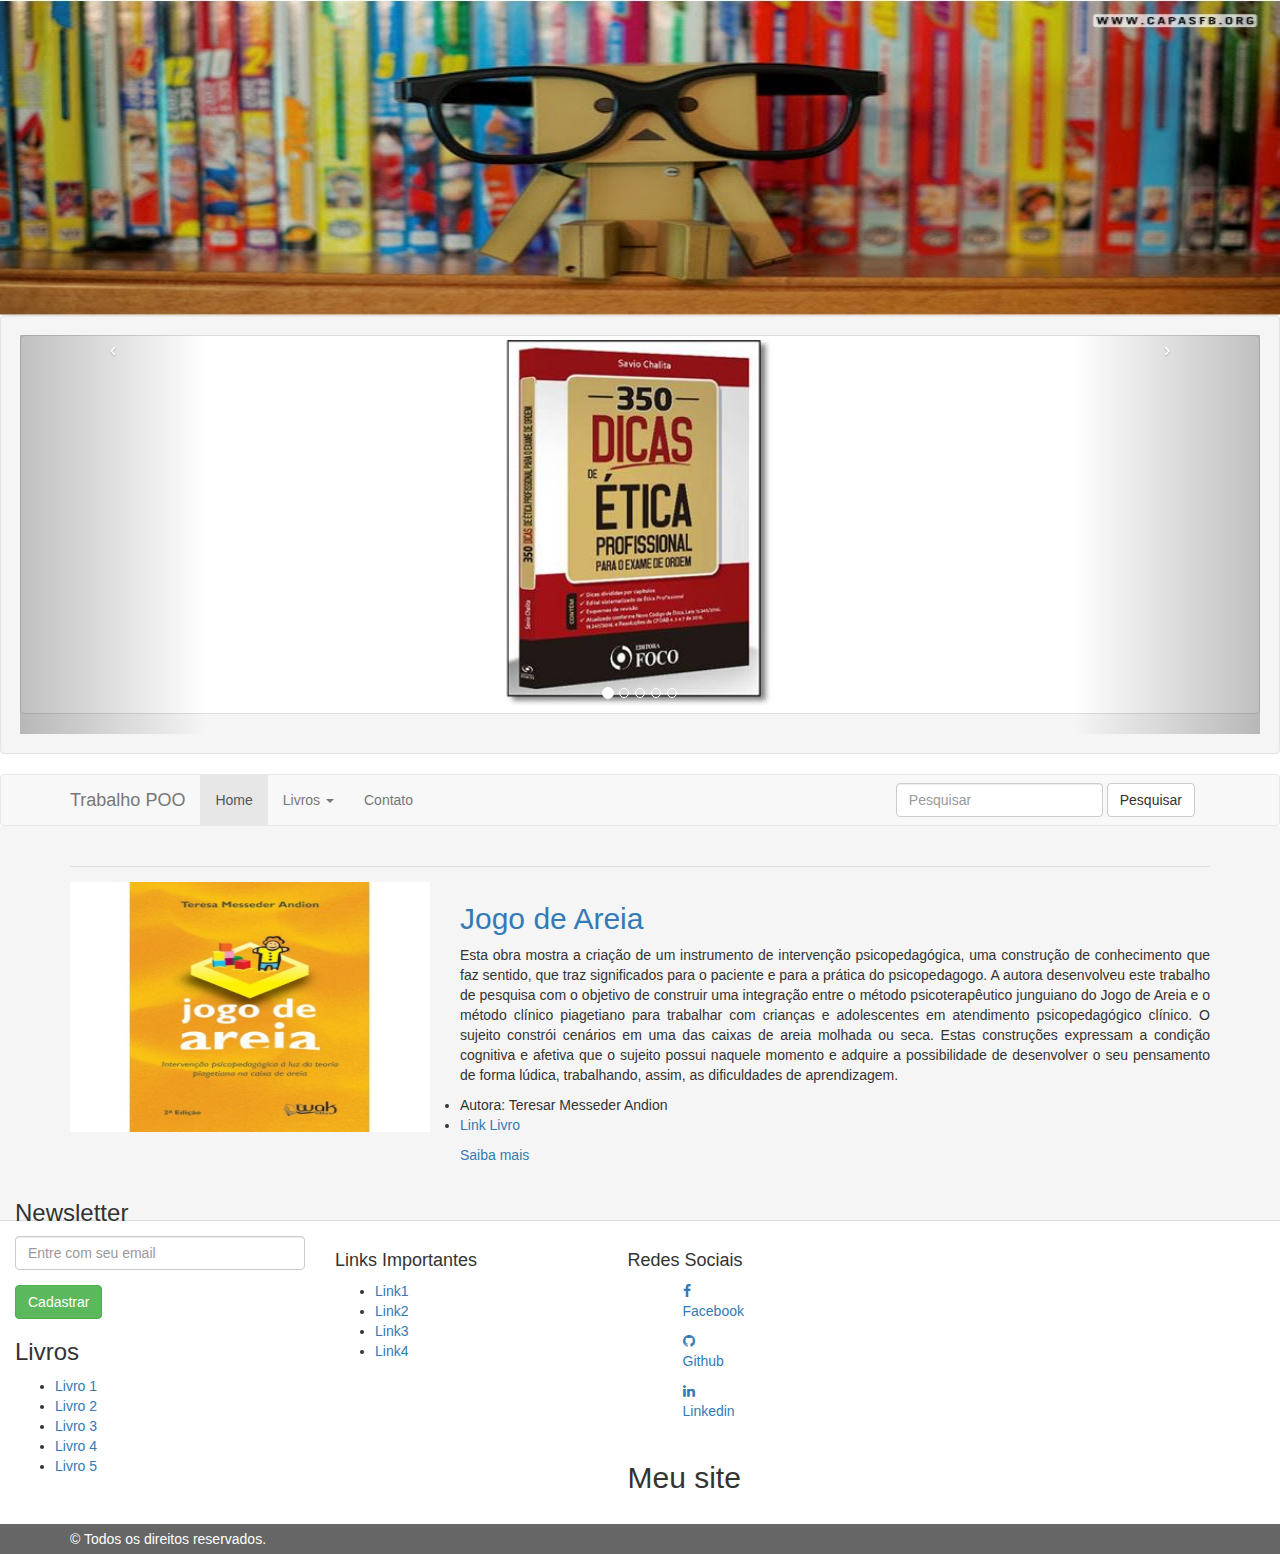
<file: trabalhopoo/livro3.html>
﻿<!DOCTYPE html>
<html>
<head>


		<meta charset="utf-8">
		<meta http-equiv="X-UA-Compatible" content="IE=edge">
		<meta name="viewport" content="width=device-width, initial-scale=1, maximum-scale=1">
		<title>Meu primeiro site em bootstrap</title>
		<link rel="stylesheet" href="css/bootstrap.min.css">
		<link rel="stylesheet" href="css/estilo.css">
		<script src="js/jquery-1.11.3.min.js" type="text/javascript"></script>
		<script src='js/bootstrap.min.js' type="text/javascript"></script>


<img src="image/biblioteca.jpg" alt="Imagem de página não encontrada" width="850" height="315">

</head>



<div class="well">
 
<div id="myCarousel" class="carousel slide">
 
<ol class="carousel-indicators">
    <li data-target="#myCarousel" data-slide-to="0" class="active"></li>
    <li data-target="#myCarousel" data-slide-to="1"></li>
    <li data-target="#myCarousel" data-slide-to="2"></li>
    <li data-target="#myCarousel" data-slide-to="3"></li>
    <li data-target="#myCarousel" data-slide-to="4"></li>
</ol>
 
<!-- Carousel items -->
<div class="carousel-inner">
	
<div class="item active">
	<div class="row-fluid">
	  <div class="span3"><a href="livro1.html" class="thumbnail"><img src="image/livro1.jpg" alt="Image" style="max-width:30%;" /></a></div>
	  
	</div><!--/row-fluid-->
</div><!--/item-->
 
<div class="item">
	<div class="row-fluid">
		<div class="span3"><a href="livro2.html" class="thumbnail"><img src="image/livro2.jpg" alt="Image" style="max-width:30%;" /></a></div>
		
	</div><!--/row-fluid-->
</div><!--/item-->
 
<div class="item">
	<div class="row-fluid">
		<div class="span3"><a href="livro3.html" class="thumbnail"><img src="image/livro3.jpg" alt="Image" style="max-width:30%;" /></a></div>
		
	</div><!--/row-fluid-->
</div><!--/item-->

<div class="item">
	<div class="row-fluid">
		<div class="span3"><a href="livro4.html" class="thumbnail"><img src="image/livro4.jpg" alt="Image" style="max-width:30%;" /></a></div>
		
	</div><!--/row-fluid-->
 </div><!--/item-->


<div class="item">
	<div class="row-fluid">
		<div class="span3"><a href="livro5.html" class="thumbnail"><img src="image/livro5.jpg" alt="Image" style="max-width:30%;" /></a></div>
		
	</div><!--/row-fluid-->
 </div><!--/item-->


</div><!--/carousel-inner-->
 
<a class="left carousel-control" href="#myCarousel" data-slide="prev">‹</a>
<a class="right carousel-control" href="#myCarousel" data-slide="next">›</a>
</div><!--/myCarousel-->
 
</div><!--/well-->
 







<body>





	<nav class="navbar navbar-default" role="navigation">
			<div class="container">
				<div class="navbar-header">
					<button type="button" class="navbar-toggle" data-toggle="collapse" data-target="#bs-example-navbar-collapse-1">
					<span class="sr-only">Toggle navigation</span>
					<span class="icon-bar"></span>
					<span class="icon-bar"></span>
					<span class="icon-bar"></span>
					</button>
					<a class="navbar-brand" href="#">Trabalho POO</a>
				</div>
				<div class="collapse navbar-collapse" id="bs-example-navbar-collapse-1">
					<ul class="nav navbar-nav">
						<li role= "presentation" class="active"><a href="index.html">Home</a></li>
						<li class="dropdown">
							<a href="#" class="dropdown-toggle" data-toggle="dropdown">Livros <b class="caret"></b></a>
							<ul class="dropdown-menu">
								<li><a href="livro1.html">Livro 1</a></li>
								<li class="divider"></li>
								<li><a href="livro2.html">Livro 2</a></li>
								<li class="divider"></li>
								<li><a href="livro3.html">Livro 3</a></li>
                                                                <li class="divider"></li>
								<li><a href="livro4.html">Livro 4</a></li>
                                                                <li class="divider"></li>
								<li><a href="livro5.html">Livro 5</a></li>
							</ul>
						</li>
						
						<li><a href="contato.html">Contato</a></li>
					</ul>
					<form class="navbar-form navbar-right" role="search">
						<div class="form-group">
							<input type="text" class="form-control" placeholder="Pesquisar">
						</div>
						<button type="submit" class="btn btn-default">Pesquisar</button>
					</form>
				</div>
			</div>
		</nav> <!-- final do navbar -->
		<div class="wrapper" role="main">
			<div class="container">
				<div class="row">

						</div>
						<div class="artigo" role="article">
							<div class="row">
								<div class="col-md-4">
									<a href="#" title="">
										<img src="image/livro3.jpg" alt="Imagem de página não encontrada" width="350" height="250">
									</a>
								</div>
								<div class="col-md-8">
									<h2><a href="#">Jogo de Areia</a></h2>
									<p>
									

                                                                          <p align="justify">Esta obra mostra a criação de um instrumento de intervenção psicopedagógica, uma construção de conhecimento que faz sentido, que traz significados para 
                                                                          o paciente e para a prática do psicopedagogo. A autora desenvolveu este trabalho de pesquisa com o objetivo de construir uma integração entre o método 
                                                                          psicoterapêutico junguiano do Jogo de Areia e o método clínico piagetiano para trabalhar com crianças e adolescentes em atendimento psicopedagógico clínico.
                                                                          O sujeito constrói cenários em uma das caixas de areia molhada ou seca. Estas construções expressam a condição cognitiva e afetiva que o sujeito possui 
                                                                          naquele momento e adquire a possibilidade de desenvolver o seu pensamento de forma lúdica, trabalhando, assim, as dificuldades de aprendizagem.</p>	
                                                                          
                                                                         <li>Autora: Teresar Messeder Andion</li>
                                                                         
                                                                         <li><a href="http://lojavirtualdopsicopedagogo.com.br/livro-jogo-de-areia-intervencao-psicopedagogica-a-luz-da-teoria-piag">Link Livro</a></li>

									</p>
									<a href="#">Saiba mais</a>
								</div>
							</div><!-- div row conteudo -->


                                               

                            




						</div>
					</div><!-- div conteudo -->

					<!-- Sidebar -->
					<div id="sidebar" class="col-md-3">
						<div class="widget">
							<h3>Newsletter</h3>
							<form class="form" role="form">
								<div class="form-group">
									<label class="sr-only" for="exampleInputEmail2">Entre com seu email</label>
									<input type="email" class="form-control" id="exampleInputEmail2" placeholder="Entre com seu email">
								</div>
								<button type="submit" class="btn btn-success">Cadastrar</button>
							</form>
						</div>
						<div class="widget">
							<h3>Livros</h3>
							<ul>
								<li><a href="livro1.html">Livro 1</a></li>
								<li><a href="livro2.html">Livro 2</a></li>
								<li><a href="livro3.html">Livro 3</a></li>
								<li><a href="livro4.html">Livro 4</a></li>
								<li><a href="livro5.html">Livro 5</a></li>
							</ul>
						</div>
					</div>

				</div><!-- div row container -->
			</div><!-- div container -->
		</div><!-- div wrapper -->
		<footer> <!-- Aqui e a area do footer -->
			<div class="container">
				<div class="row">
					<div id="linksImportantes" class="col-md-3">
						<h4>Links Importantes</h4>
						<ul>
							<li><a href="#">Link1</a></li>
							<li><a href="#">Link2</a></li>
							<li><a href="#">Link3</a></li>
							<li><a href="#">Link4</a></li>
						</ul>
					</div> <!-- Aqui e a area dos links importantes -->
					<div id="redesSociais" class="col-md-3">
						<h4>Redes Sociais</h4>
						<ul>



<link href='http://fonts.googleapis.com/css?family=Lato:100,300,400,700,900' rel='stylesheet' type='text/css'>

<link href='http://fonts.googleapis.com/css?family=Open+Sans:300,400,600,700,800' rel='stylesheet' type='text/css'>

<link href='http://fonts.googleapis.com/css?family=Signika+Negative:400,700' rel='stylesheet' type='text/css'>

<link href="http://netdna.bootstrapcdn.com/font-awesome/4.0.3/css/font-awesome.min.css" rel="stylesheet">

<link href='http://fonts.googleapis.com/css?family=Inconsolata:400,700' rel='stylesheet' type='text/css'>


<div class="container">
  


<a href= "https://www.facebook.com/genissonfg" target="_blank"  class="button facebook"><span><i class="fa fa-facebook"></i></span><p>Facebook</p></a>
<a href="https://github.com/Genisson" target="_blank" class="button github"><span><i class="fa fa-github"></i></span><p>Github</p></a>
<a href="https://www.linkedin.com/in/g%C3%AAnisson-de-freitas-gon%C3%A7alves-98701748" target="_blank" class="button linkedin"><span><i class="fa fa-linkedin"></i></span><p>Linkedin</p></a>

</div>



							
						</ul>

					</div> <!-- Aqui e a area dos links importantes -->
					<div id="logoFooter" class="col-md-offset-3 col-md-3">
						<h2>Meu site</h2>
					</div> <!-- Aqui e a area da logo do rodape -->
				</div>
			</div>
		</footer>
		<div class="copyright">
			<div class="container">
				<div class="row">
					<div class="col-md-12">
						<p>&copy; Todos os direitos reservados.</p>
					</div>
				</div>
			</div>
		</div>
	</body>
</html>
</file>
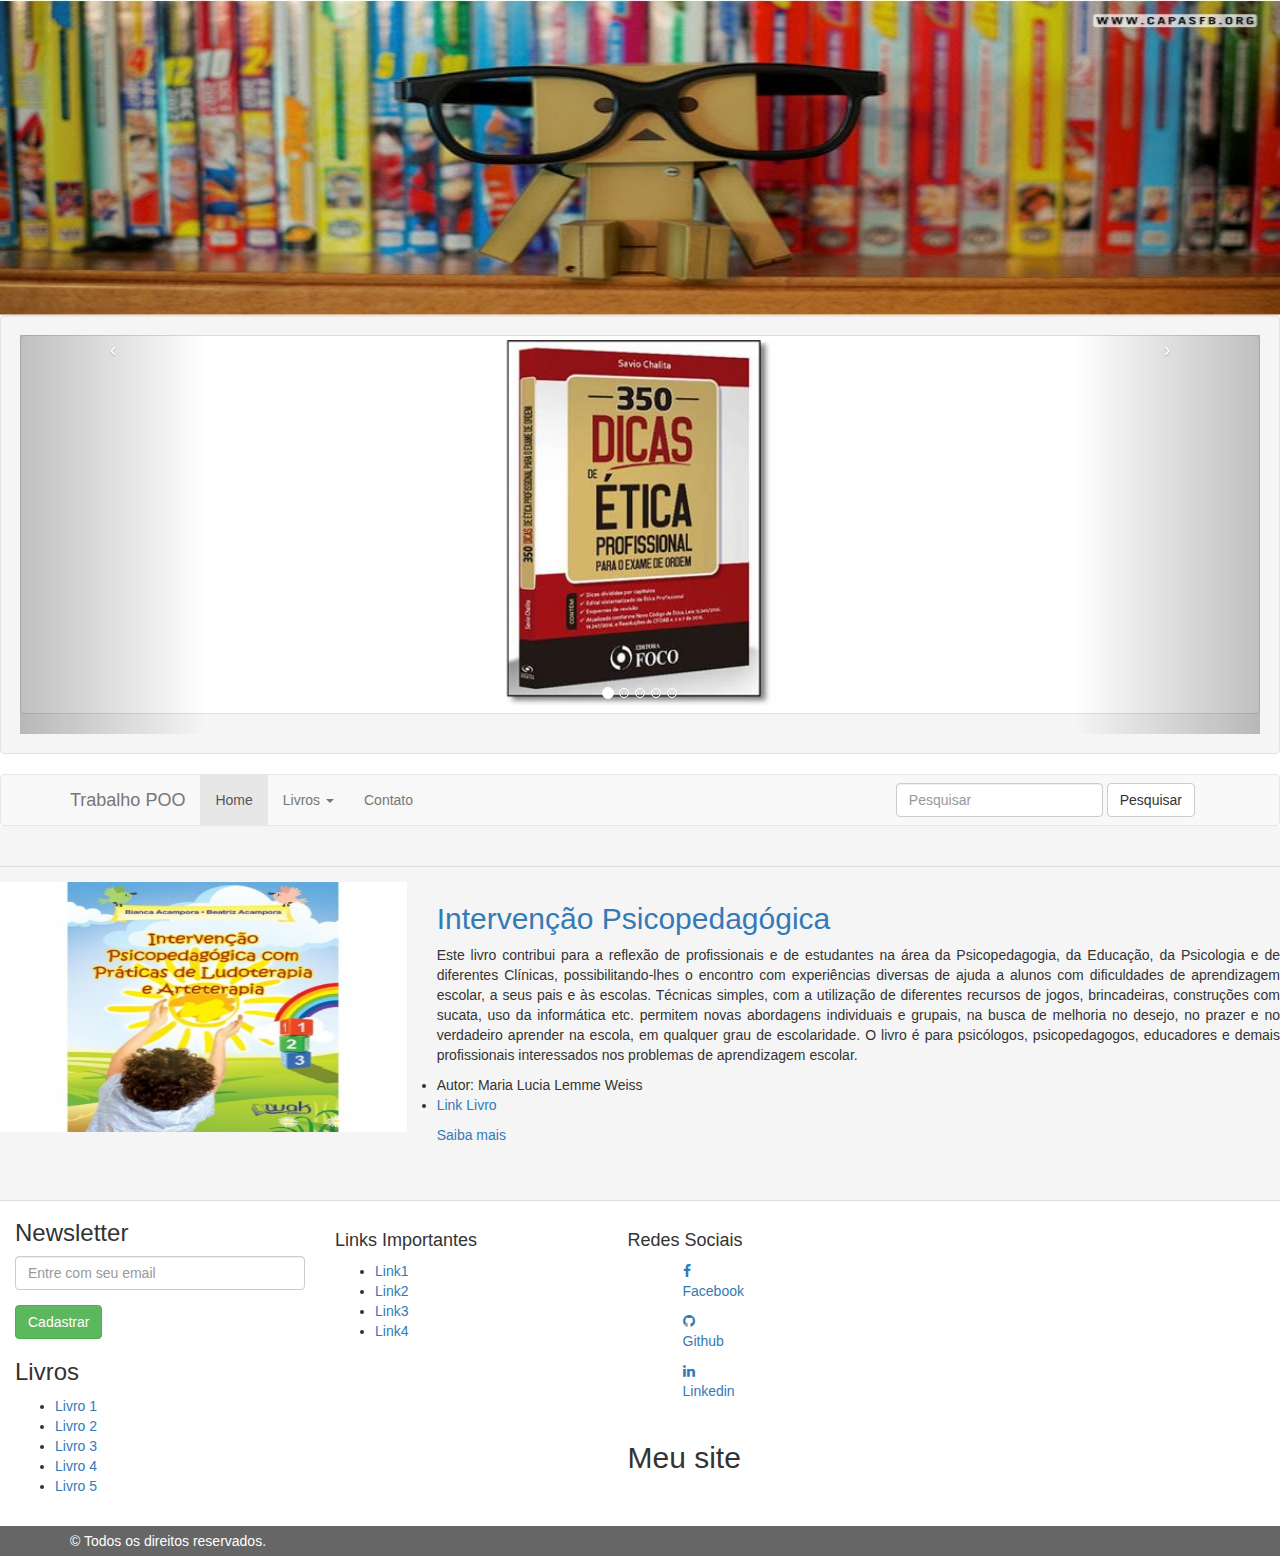
<file: trabalhopoo/livro4.html>
﻿<!DOCTYPE html>
<html>
<head>


		<meta charset="utf-8">
		<meta http-equiv="X-UA-Compatible" content="IE=edge">
		<meta name="viewport" content="width=device-width, initial-scale=1, maximum-scale=1">
		<title>Meu primeiro site em bootstrap</title>
		<link rel="stylesheet" href="css/bootstrap.min.css">
		<link rel="stylesheet" href="css/estilo.css">
		<script src="js/jquery-1.11.3.min.js" type="text/javascript"></script>
		<script src='js/bootstrap.min.js' type="text/javascript"></script>


<img src="image/biblioteca.jpg" alt="Imagem de página não encontrada" width="850" height="315">

</head>



<div class="well">
 
<div id="myCarousel" class="carousel slide">
 
<ol class="carousel-indicators">
    <li data-target="#myCarousel" data-slide-to="0" class="active"></li>
    <li data-target="#myCarousel" data-slide-to="1"></li>
    <li data-target="#myCarousel" data-slide-to="2"></li>
    <li data-target="#myCarousel" data-slide-to="3"></li>
    <li data-target="#myCarousel" data-slide-to="4"></li>
</ol>
 
<!-- Carousel items -->
<div class="carousel-inner">
	
<div class="item active">
	<div class="row-fluid">
	  <div class="span3"><a href="livro1.html" class="thumbnail"><img src="image/livro1.jpg" alt="Image" style="max-width:30%;" /></a></div>
	  
	</div><!--/row-fluid-->
</div><!--/item-->
 
<div class="item">
	<div class="row-fluid">
		<div class="span3"><a href="livro2.html" class="thumbnail"><img src="image/livro2.jpg" alt="Image" style="max-width:30%;" /></a></div>
		
	</div><!--/row-fluid-->
</div><!--/item-->
 
<div class="item">
	<div class="row-fluid">
		<div class="span3"><a href="livro3.html" class="thumbnail"><img src="image/livro3.jpg" alt="Image" style="max-width:30%;" /></a></div>
		
	</div><!--/row-fluid-->
</div><!--/item-->

<div class="item">
	<div class="row-fluid">
		<div class="span3"><a href="livro4.html" class="thumbnail"><img src="image/livro4.jpg" alt="Image" style="max-width:30%;" /></a></div>
		
	</div><!--/row-fluid-->
 </div><!--/item-->


<div class="item">
	<div class="row-fluid">
		<div class="span3"><a href="livro5.html" class="thumbnail"><img src="image/livro5.jpg" alt="Image" style="max-width:30%;" /></a></div>
		
	</div><!--/row-fluid-->
 </div><!--/item-->


</div><!--/carousel-inner-->
 
<a class="left carousel-control" href="#myCarousel" data-slide="prev">‹</a>
<a class="right carousel-control" href="#myCarousel" data-slide="next">›</a>
</div><!--/myCarousel-->
 
</div><!--/well-->
 







<body>





	<nav class="navbar navbar-default" role="navigation">
			<div class="container">
				<div class="navbar-header">
					<button type="button" class="navbar-toggle" data-toggle="collapse" data-target="#bs-example-navbar-collapse-1">
					<span class="sr-only">Toggle navigation</span>
					<span class="icon-bar"></span>
					<span class="icon-bar"></span>
					<span class="icon-bar"></span>
					</button>
					<a class="navbar-brand" href="#">Trabalho POO</a>
				</div>
				<div class="collapse navbar-collapse" id="bs-example-navbar-collapse-1">
					<ul class="nav navbar-nav">
						<li role= "presentation" class="active"><a href="index.html">Home</a></li>
						<li class="dropdown">
							<a href="#" class="dropdown-toggle" data-toggle="dropdown">Livros <b class="caret"></b></a>
							<ul class="dropdown-menu">
								<li><a href="livro1.html">Livro 1</a></li>
								<li class="divider"></li>
								<li><a href="livro2.html">Livro 2</a></li>
								<li class="divider"></li>
								<li><a href="livro3.html">Livro 3</a></li>
                                                                <li class="divider"></li>
								<li><a href="livro4.html">Livro 4</a></li>
                                                                <li class="divider"></li>
								<li><a href="livro5.html">Livro 5</a></li>
							</ul>
						</li>
						
						<li><a href="contato.html">Contato</a></li>
					</ul>
					<form class="navbar-form navbar-right" role="search">
						<div class="form-group">
							<input type="text" class="form-control" placeholder="Pesquisar">
						</div>
						<button type="submit" class="btn btn-default">Pesquisar</button>
					</form>
				</div>
			</div>
		</nav> <!-- final do navbar -->
		<div class="wrapper" role="main">
			<div class="container">
				


                                                </div>
						<div class="artigo" role="article">
							<div class="row">
								<div class="col-md-4">
									<a href="#" title="">
										<img src="image/livro4.jpg" alt="Imagem de página não encontrada" width="350" height="250">
									</a>
								</div>
								<div class="col-md-8">
									<h2><a href="#">Intervenção Psicopedagógica</a></h2>
									<p>
									
                                                                          <p align="justify">Este livro contribui para a reflexão de profissionais e de estudantes na área da Psicopedagogia, da Educação, da Psicologia e de diferentes Clínicas,
                                                                          possibilitando-lhes o encontro com experiências diversas de ajuda a alunos com dificuldades de aprendizagem escolar, a seus pais e às escolas. 
                                                                          Técnicas simples, com a utilização de diferentes recursos de jogos, brincadeiras, construções com sucata, uso da informática etc. 
                                                                          permitem novas abordagens individuais e grupais, na busca de melhoria no desejo, no prazer e no verdadeiro aprender na escola, 
                                                                          em qualquer grau de escolaridade. O livro é para psicólogos, psicopedagogos, educadores e demais profissionais interessados nos problemas de aprendizagem escolar.</P>
                                                                            
                                                                          <li>Autor: Maria Lucia Lemme Weiss</li>
                                                                          <li><a href="http://lojavirtualdopsicopedagogo.com.br/livro-a-intervencao-psicopedagogica-nas-dificuldades-de-aprendizagem-e">Link Livro</a></li>

									</p>
									<a href="#">Saiba mais</a>
								</div>
							</div><!-- div row conteudo -->

                                                









						</div>
					</div><!-- div conteudo -->

					<!-- Sidebar -->
					<div id="sidebar" class="col-md-3">
						<div class="widget">
							<h3>Newsletter</h3>
							<form class="form" role="form">
								<div class="form-group">
									<label class="sr-only" for="exampleInputEmail2">Entre com seu email</label>
									<input type="email" class="form-control" id="exampleInputEmail2" placeholder="Entre com seu email">
								</div>
								<button type="submit" class="btn btn-success">Cadastrar</button>
							</form>
						</div>
						<div class="widget">
							<h3>Livros</h3>
							<ul>
								<li><a href="livro1.html">Livro 1</a></li>
								<li><a href="livro2.html">Livro 2</a></li>
								<li><a href="livro3.html">Livro 3</a></li>
								<li><a href="livro4.html">Livro 4</a></li>
								<li><a href="livro5.html">Livro 5</a></li>
							</ul>
						</div>
					</div>

				</div><!-- div row container -->
			</div><!-- div container -->
		</div><!-- div wrapper -->
		<footer> <!-- Aqui e a area do footer -->
			<div class="container">
				<div class="row">
					<div id="linksImportantes" class="col-md-3">
						<h4>Links Importantes</h4>
						<ul>
							<li><a href="#">Link1</a></li>
							<li><a href="#">Link2</a></li>
							<li><a href="#">Link3</a></li>
							<li><a href="#">Link4</a></li>
						</ul>
					</div> <!-- Aqui e a area dos links importantes -->
					<div id="redesSociais" class="col-md-3">
						<h4>Redes Sociais</h4>
						<ul>



<link href='http://fonts.googleapis.com/css?family=Lato:100,300,400,700,900' rel='stylesheet' type='text/css'>

<link href='http://fonts.googleapis.com/css?family=Open+Sans:300,400,600,700,800' rel='stylesheet' type='text/css'>

<link href='http://fonts.googleapis.com/css?family=Signika+Negative:400,700' rel='stylesheet' type='text/css'>

<link href="http://netdna.bootstrapcdn.com/font-awesome/4.0.3/css/font-awesome.min.css" rel="stylesheet">

<link href='http://fonts.googleapis.com/css?family=Inconsolata:400,700' rel='stylesheet' type='text/css'>


<div class="container">
  


<a href= "https://www.facebook.com/genissonfg" target="_blank"  class="button facebook"><span><i class="fa fa-facebook"></i></span><p>Facebook</p></a>
<a href="https://github.com/Genisson" target="_blank" class="button github"><span><i class="fa fa-github"></i></span><p>Github</p></a>
<a href="https://www.linkedin.com/in/g%C3%AAnisson-de-freitas-gon%C3%A7alves-98701748" target="_blank" class="button linkedin"><span><i class="fa fa-linkedin"></i></span><p>Linkedin</p></a>

</div>



							
						</ul>

					</div> <!-- Aqui e a area dos links importantes -->
					<div id="logoFooter" class="col-md-offset-3 col-md-3">
						<h2>Meu site</h2>
					</div> <!-- Aqui e a area da logo do rodape -->
				</div>
			</div>
		</footer>
		<div class="copyright">
			<div class="container">
				<div class="row">
					<div class="col-md-12">
						<p>&copy; Todos os direitos reservados.</p>
					</div>
				</div>
			</div>
		</div>
	</body>
</html>
</file>
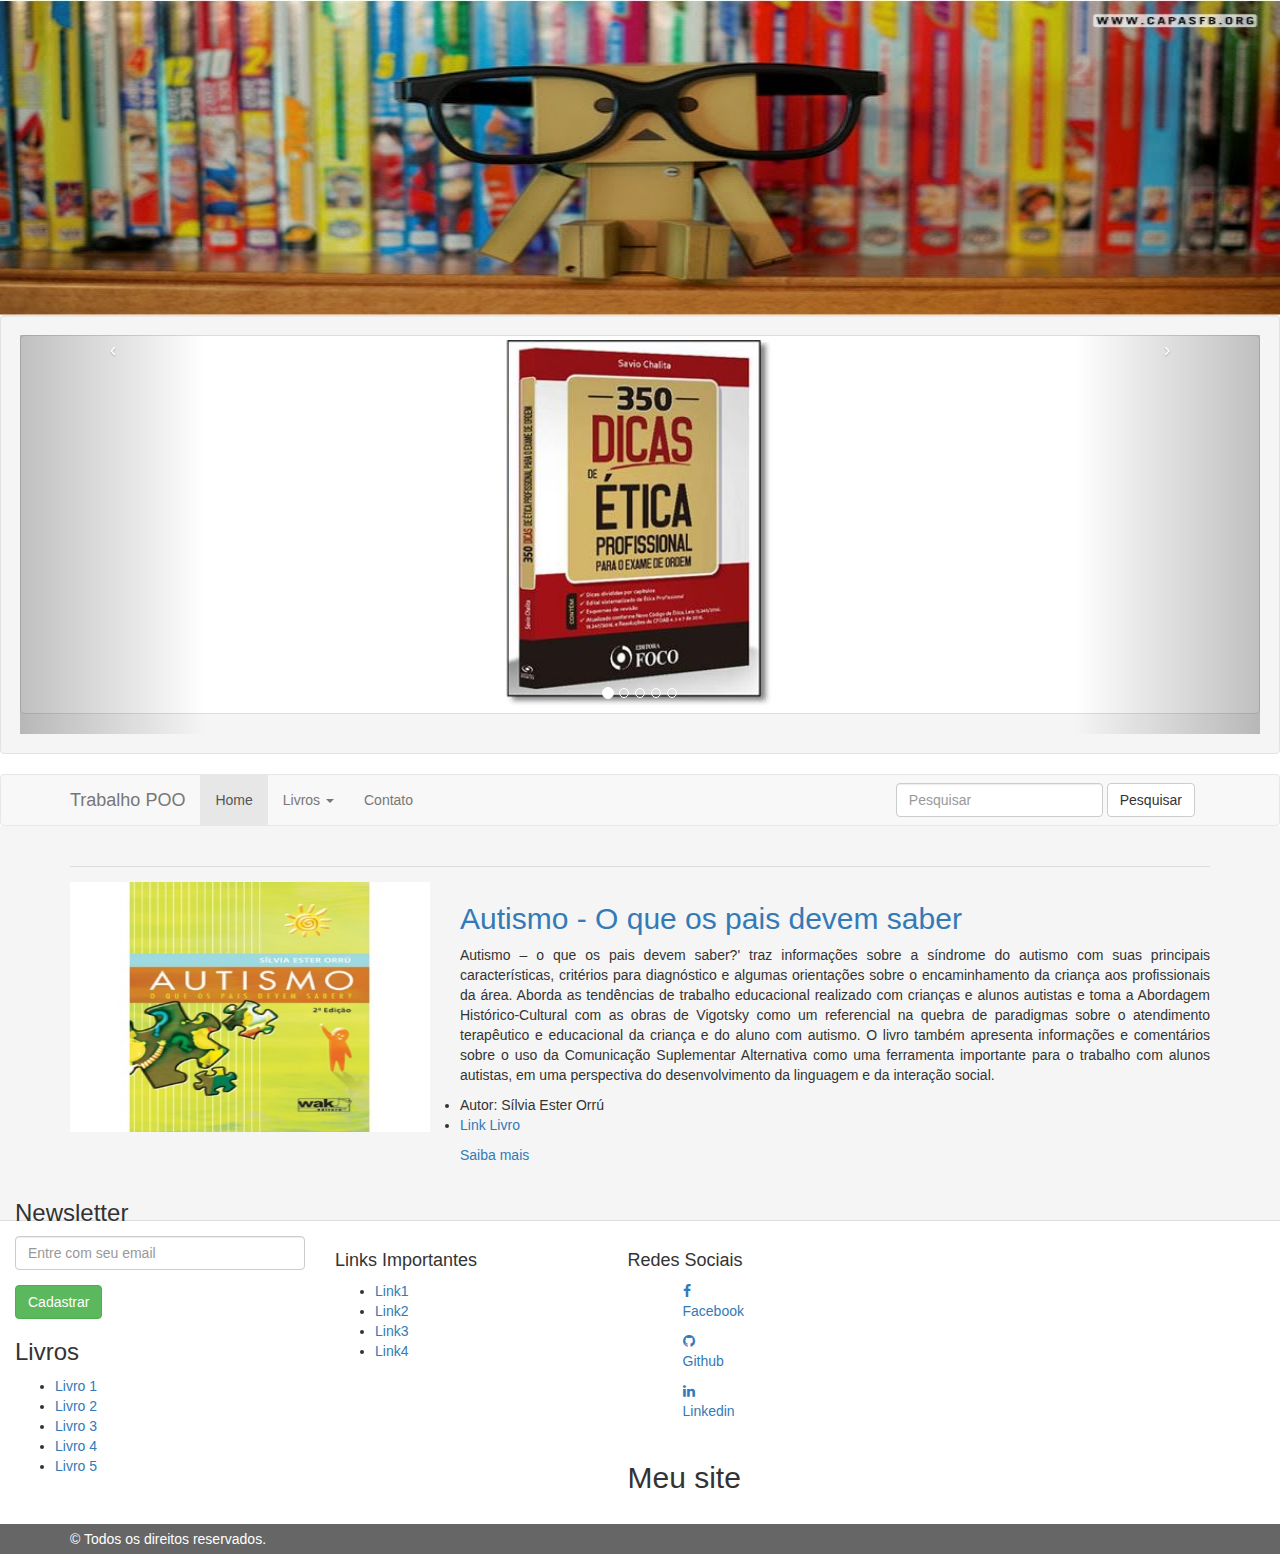
<file: trabalhopoo/livro5.html>
﻿<!DOCTYPE html>
<html>
<head>


		<meta charset="utf-8">
		<meta http-equiv="X-UA-Compatible" content="IE=edge">
		<meta name="viewport" content="width=device-width, initial-scale=1, maximum-scale=1">
		<title>Meu primeiro site em bootstrap</title>
		<link rel="stylesheet" href="css/bootstrap.min.css">
		<link rel="stylesheet" href="css/estilo.css">
		<script src="js/jquery-1.11.3.min.js" type="text/javascript"></script>
		<script src='js/bootstrap.min.js' type="text/javascript"></script>


<img src="image/biblioteca.jpg" alt="Imagem de página não encontrada" width="850" height="315">

</head>



<div class="well">
 
<div id="myCarousel" class="carousel slide">
 
<ol class="carousel-indicators">
    <li data-target="#myCarousel" data-slide-to="0" class="active"></li>
    <li data-target="#myCarousel" data-slide-to="1"></li>
    <li data-target="#myCarousel" data-slide-to="2"></li>
    <li data-target="#myCarousel" data-slide-to="3"></li>
    <li data-target="#myCarousel" data-slide-to="4"></li>
</ol>
 
<!-- Carousel items -->
<div class="carousel-inner">
	
<div class="item active">
	<div class="row-fluid">
	  <div class="span3"><a href="livro1.html" class="thumbnail"><img src="image/livro1.jpg" alt="Image" style="max-width:30%;" /></a></div>
	  
	</div><!--/row-fluid-->
</div><!--/item-->
 
<div class="item">
	<div class="row-fluid">
		<div class="span3"><a href="livro2.html" class="thumbnail"><img src="image/livro2.jpg" alt="Image" style="max-width:30%;" /></a></div>
		
	</div><!--/row-fluid-->
</div><!--/item-->
 
<div class="item">
	<div class="row-fluid">
		<div class="span3"><a href="livro3.html" class="thumbnail"><img src="image/livro3.jpg" alt="Image" style="max-width:30%;" /></a></div>
		
	</div><!--/row-fluid-->
</div><!--/item-->

<div class="item">
	<div class="row-fluid">
		<div class="span3"><a href="livro4.html" class="thumbnail"><img src="image/livro4.jpg" alt="Image" style="max-width:30%;" /></a></div>
		
	</div><!--/row-fluid-->
 </div><!--/item-->


<div class="item">
	<div class="row-fluid">
		<div class="span3"><a href="livro5.html" class="thumbnail"><img src="image/livro5.jpg" alt="Image" style="max-width:30%;" /></a></div>
		
	</div><!--/row-fluid-->
 </div><!--/item-->


</div><!--/carousel-inner-->
 
<a class="left carousel-control" href="#myCarousel" data-slide="prev">‹</a>
<a class="right carousel-control" href="#myCarousel" data-slide="next">›</a>
</div><!--/myCarousel-->
 
</div><!--/well-->
 







<body>





	<nav class="navbar navbar-default" role="navigation">
			<div class="container">
				<div class="navbar-header">
					<button type="button" class="navbar-toggle" data-toggle="collapse" data-target="#bs-example-navbar-collapse-1">
					<span class="sr-only">Toggle navigation</span>
					<span class="icon-bar"></span>
					<span class="icon-bar"></span>
					<span class="icon-bar"></span>
					</button>
					<a class="navbar-brand" href="#">Trabalho POO</a>
				</div>
				<div class="collapse navbar-collapse" id="bs-example-navbar-collapse-1">
					<ul class="nav navbar-nav">
						<li role= "presentation" class="active"><a href="index.html">Home</a></li>
						<li class="dropdown">
							<a href="#" class="dropdown-toggle" data-toggle="dropdown">Livros <b class="caret"></b></a>
							<ul class="dropdown-menu">
								<li><a href="livro1.html">Livro 1</a></li>
								<li class="divider"></li>
								<li><a href="livro2.html">Livro 2</a></li>
								<li class="divider"></li>
								<li><a href="livro3.html">Livro 3</a></li>
                                                                <li class="divider"></li>
								<li><a href="livro4.html">Livro 4</a></li>
                                                                <li class="divider"></li>
								<li><a href="livro5.html">Livro 5</a></li>
							</ul>
						</li>
						
						<li><a href="contato.html">Contato</a></li>
					</ul>
					<form class="navbar-form navbar-right" role="search">
						<div class="form-group">
							<input type="text" class="form-control" placeholder="Pesquisar">
						</div>
						<button type="submit" class="btn btn-default">Pesquisar</button>
					</form>
				</div>
			</div>
		</nav> <!-- final do navbar -->
		<div class="wrapper" role="main">
			<div class="container">
				<div class="row">
					

                                                </div>
						<div class="artigo" role="article">
							<div class="row">
								<div class="col-md-4">
									<a href="#" title="">
										<img src="image/livro5.jpg" alt="Imagem de página não encontrada" width="350" height="250">
									</a>
								</div>
								<div class="col-md-8">
									<h2><a href="#">Autismo - O que os pais devem saber</a></h2>
									<p>

										
                                                                    <p align="justify">Autismo – o que os pais devem saber?' traz informações sobre a síndrome do autismo com suas principais características, critérios para diagnóstico e
                                                                    algumas orientações sobre o encaminhamento da criança aos profissionais da área. Aborda as tendências de trabalho educacional realizado com crianças
                                                                    e alunos autistas e toma a Abordagem Histórico-Cultural com as obras de Vigotsky como um referencial na quebra de paradigmas sobre o atendimento terapêutico 
                                                                    e educacional da criança e do aluno com autismo. O livro também apresenta informações e comentários sobre o uso da Comunicação Suplementar Alternativa 
                                                                    como uma ferramenta importante para o trabalho com alunos autistas, em uma perspectiva do desenvolvimento da linguagem e da interação social.</P>
                                                                    
                                                                    <li>Autor: Sílvia Ester Orrú</li>

                                                                    <li><a href="http://lojavirtualdopsicopedagogo.com.br/livro-autismo-o-que-os-pais-devem-saber">Link Livro</a></li>


									</p>
									<a href="#">Saiba mais</a>
								</div>
							</div><!-- div row conteudo -->










						</div>
					</div><!-- div conteudo -->

					<!-- Sidebar -->
					<div id="sidebar" class="col-md-3">
						<div class="widget">
							<h3>Newsletter</h3>
							<form class="form" role="form">
								<div class="form-group">
									<label class="sr-only" for="exampleInputEmail2">Entre com seu email</label>
									<input type="email" class="form-control" id="exampleInputEmail2" placeholder="Entre com seu email">
								</div>
								<button type="submit" class="btn btn-success">Cadastrar</button>
							</form>
						</div>
						<div class="widget">
							<h3>Livros</h3>
							<ul>
								<li><a href="livro1.html">Livro 1</a></li>
								<li><a href="livro2.html">Livro 2</a></li>
								<li><a href="livro3.html">Livro 3</a></li>
								<li><a href="livro4.html">Livro 4</a></li>
								<li><a href="livro5.html">Livro 5</a></li>
							</ul>
						</div>
					</div>

				</div><!-- div row container -->
			</div><!-- div container -->
		</div><!-- div wrapper -->
		<footer> <!-- Aqui e a area do footer -->
			<div class="container">
				<div class="row">
					<div id="linksImportantes" class="col-md-3">
						<h4>Links Importantes</h4>
						<ul>
							<li><a href="#">Link1</a></li>
							<li><a href="#">Link2</a></li>
							<li><a href="#">Link3</a></li>
							<li><a href="#">Link4</a></li>
						</ul>
					</div> <!-- Aqui e a area dos links importantes -->
					<div id="redesSociais" class="col-md-3">
						<h4>Redes Sociais</h4>
						<ul>



<link href='http://fonts.googleapis.com/css?family=Lato:100,300,400,700,900' rel='stylesheet' type='text/css'>

<link href='http://fonts.googleapis.com/css?family=Open+Sans:300,400,600,700,800' rel='stylesheet' type='text/css'>

<link href='http://fonts.googleapis.com/css?family=Signika+Negative:400,700' rel='stylesheet' type='text/css'>

<link href="http://netdna.bootstrapcdn.com/font-awesome/4.0.3/css/font-awesome.min.css" rel="stylesheet">

<link href='http://fonts.googleapis.com/css?family=Inconsolata:400,700' rel='stylesheet' type='text/css'>


<div class="container">
  


<a href= "https://www.facebook.com/genissonfg" target="_blank"  class="button facebook"><span><i class="fa fa-facebook"></i></span><p>Facebook</p></a>
<a href="https://github.com/Genisson" target="_blank" class="button github"><span><i class="fa fa-github"></i></span><p>Github</p></a>
<a href="https://www.linkedin.com/in/g%C3%AAnisson-de-freitas-gon%C3%A7alves-98701748" target="_blank" class="button linkedin"><span><i class="fa fa-linkedin"></i></span><p>Linkedin</p></a>

</div>



							
						</ul>

					</div> <!-- Aqui e a area dos links importantes -->
					<div id="logoFooter" class="col-md-offset-3 col-md-3">
						<h2>Meu site</h2>
					</div> <!-- Aqui e a area da logo do rodape -->
				</div>
			</div>
		</footer>
		<div class="copyright">
			<div class="container">
				<div class="row">
					<div class="col-md-12">
						<p>&copy; Todos os direitos reservados.</p>
					</div>
				</div>
			</div>
		</div>
	</body>
</html>
</file>
<file: trabalhopoo/css/estilo.css>
img {
	width: 100%;
}

.navbar {
	margin-bottom: 0;
}

.wrapper {
	padding: 40px 0;
	background-color: #f5f5f5;
}

.artigo {
	padding: 15px 0;
	border-top: 1px solid #ddd;
}
.artigo:first-child {
	padding-top: 0;
	border-top: 0;
}


footer {
	padding: 20px 0;
	border-top: 1px solid #ddd;
}

.copyright {
	padding: 5px 0;
	background-color: #666;
	color: #fff;
}
.copyright p {
	margin: 0; 
}
</file>
